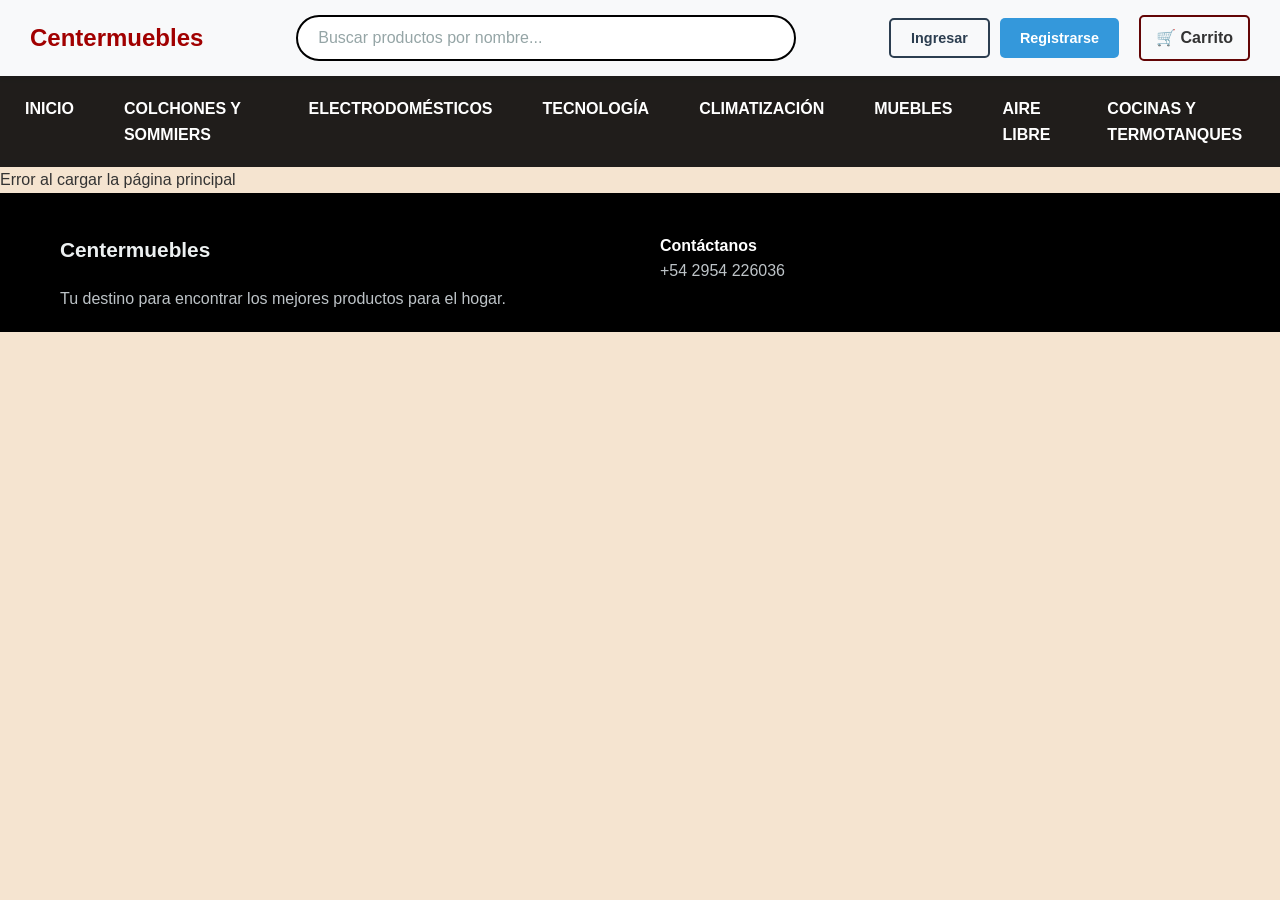
<file: centermuebles_tesis/wwwroot/index.html>
﻿<!DOCTYPE html>
<html lang="es">
<head>
    <meta charset="UTF-8">
    <meta name="viewport" content="width=device-width, initial-scale=1.0">
    <title>Centermuebles Tienda Online</title>
    <link rel="stylesheet" href="css/estilos.css">
    <style>
        /* ESTILOS PARA MODALES MÁS COMPACTOS */
        .modal-content {
            max-height: 85vh;
            overflow-y: auto;
            max-width: 500px;
            margin: 20px auto;
            padding: 20px;
        }

            .modal-content h2 {
                margin-bottom: 20px;
                font-size: 1.5em;
                text-align: center;
            }

        .form-group {
            margin-bottom: 15px;
        }

            .form-group label {
                display: block;
                margin-bottom: 5px;
                font-weight: 600;
                font-size: 0.9em;
            }

            .form-group input {
                width: 100%;
                padding: 10px;
                border: 1px solid #ddd;
                border-radius: 4px;
                font-size: 0.9em;
                box-sizing: border-box;
            }

        .auth-links {
            margin-top: 15px;
            text-align: center;
            font-size: 0.9em;
        }

        .btn-primary {
            width: 100%;
            padding: 12px;
            margin-top: 10px;
            font-size: 1em;
        }

        .required-field::after {
            content: " *";
            color: #e74c3c;
        }

        .error-message {
            color: #e74c3c;
            font-size: 0.8em;
            margin-top: 3px;
            display: none;
        }

            .error-message.show {
                display: block;
            }

        .input-error {
            border-color: #e74c3c !important;
        }

        .close-modal {
            position: absolute;
            top: 10px;
            right: 15px;
            font-size: 24px;
            cursor: pointer;
        }

        /* Estilos existentes que se mantienen */
        .search-suggestions {
            position: absolute;
            background: white;
            width: 100%;
            border: 1px solid #ccc;
            border-top: none;
            max-height: 250px;
            overflow-y: auto;
            z-index: 2000;
        }

        .search-suggestion-item {
            padding: 10px;
            cursor: pointer;
            border-bottom: 1px solid #eee;
        }

            .search-suggestion-item:hover {
                background: #f2f2f2;
            }

        .no-image {
            width: 100%;
            height: 200px;
            background-color: #f5f5f5;
            display: flex;
            align-items: center;
            justify-content: center;
            color: #999;
            font-weight: bold;
            border: 1px dashed #ddd;
            border-radius: 4px;
        }

        .product-image {
            position: relative;
            min-height: 200px;
            display: flex;
            align-items: center;
            justify-content: center;
        }

            .product-image img {
                max-width: 100%;
                max-height: 200px;
                object-fit: contain;
            }

        .producto-destacado-badge {
            background: #f1c40f;
            color: #2c3e50;
            padding: 4px 8px;
            border-radius: 12px;
            font-size: 0.8em;
            font-weight: bold;
            position: absolute;
            top: 10px;
            right: 10px;
            z-index: 10;
        }

        .empty-state {
            text-align: center;
            padding: 40px 20px;
            color: #666;
            font-size: 1.1em;
            grid-column: 1 / -1;
        }

            .empty-state h3 {
                color: #333;
                margin-bottom: 10px;
            }

        .pagination {
            display: flex;
            justify-content: center;
            align-items: center;
            margin: 30px 0;
            gap: 8px;
        }

            .pagination button {
                padding: 10px 16px;
                border: 2px solid #2c3e50;
                background-color: white;
                color: #2c3e50;
                cursor: pointer;
                border-radius: 6px;
                font-weight: 600;
                transition: all 0.3s ease;
            }

                .pagination button:hover:not(:disabled) {
                    background-color: #2c3e50;
                    color: white;
                    transform: translateY(-2px);
                }

                .pagination button.active {
                    background-color: #2c3e50;
                    color: white;
                    border-color: #2c3e50;
                }

                .pagination button:disabled {
                    background-color: #f8f9fa;
                    color: #6c757d;
                    border-color: #dee2e6;
                    cursor: not-allowed;
                    transform: none;
                }

                .pagination button:focus {
                    outline: none;
                    box-shadow: 0 0 0 3px rgba(44, 62, 80, 0.2);
                }

        .user-menu-item {
            padding: 8px 14px;
            background: #a10000;
            color: white;
            border: none;
            border-radius: 6px;
            font-weight: 600;
            cursor: pointer;
            transition: 0.3s;
        }

            .user-menu-item:hover {
                background: #c0392b;
                transform: translateY(-2px);
            }

        .loading-spinner {
            display: inline-block;
            width: 16px;
            height: 16px;
            border: 2px solid #ffffff;
            border-radius: 50%;
            border-top-color: transparent;
            animation: spin 1s ease-in-out infinite;
            margin-right: 8px;
        }

        @keyframes spin {
            to {
                transform: rotate(360deg);
            }
        }

        .btn-loading {
            opacity: 0.7;
            cursor: not-allowed;
        }

        .mensaje {
            padding: 10px;
            margin: 10px 0;
            border-radius: 4px;
            display: none;
        }

            .mensaje.success {
                background-color: #d4edda;
                color: #155724;
                border: 1px solid #c3e6cb;
            }

            .mensaje.error {
                background-color: #f8d7da;
                color: #721c24;
                border: 1px solid #f5c6cb;
            }
    </style>
</head>
<body>
    <!-- Barra de navegación superior CON BUSCADOR -->
    <div class="top-nav">
        <div class="logo" onclick="cargarPaginaPrincipal()" style="cursor: pointer;">Centermuebles</div>

        <!-- BUSCADOR IMPLEMENTADO -->
        <div class="search-bar">
            <input type="text" id="search-input" placeholder="Buscar productos por nombre..." maxlength="100">
            <div class="search-suggestions" id="search-suggestions"></div>
        </div>

        <div class="user-actions" id="user-actions">
            <div class="auth-buttons">
                <button class="auth-btn secondary" onclick="mostrarLogin()">Ingresar</button>
                <button class="auth-btn primary" onclick="mostrarRegistro()">Registrarse</button>
            </div>
            <a href="carrito.html" class="cart-link">
                🛒 Carrito
                <span class="cart-count" id="cart-count" style="display: none;">0</span>
            </a>
        </div>
    </div>

    <!-- Menú de categorías COMPLETO CON SUBMENÚS -->
    <nav class="categories-menu">
        <ul class="categories-nav">
            <li><a href="#" onclick="cargarPaginaPrincipal()">INICIO</a></li>

            <li>
                <a href="#" onclick="cargarCategoria('colchonesysommiers')">COLCHONES Y SOMMIERS</a>
                <ul class="sub-menu">
                    <li><a href="#" onclick="cargarSubcategoria('colchonesysommiers', '1-plaza')">Colchones 1 plaza</a></li>
                    <li><a href="#" onclick="cargarSubcategoria('colchonesysommiers', '2-plazas')">Colchones 2 plazas</a></li>
                    <li><a href="#" onclick="cargarSubcategoria('colchonesysommiers', 'sommier')">Sommier</a></li>
                </ul>
            </li>

            <li>
                <a href="#" onclick="cargarCategoria('electrodomesticos')">ELECTRODOMÉSTICOS</a>
                <ul class="sub-menu">
                    <li><a href="#" onclick="cargarSubcategoria('electrodomesticos', 'heladeras')">Heladeras / Freezer</a></li>
                    <li><a href="#" onclick="cargarSubcategoria('electrodomesticos', 'lavarropas')">Lavarropas</a></li>
                    <li><a href="#" onclick="cargarSubcategoria('electrodomesticos', 'pequenos')">Pequeños y cuidado personal</a></li>
                </ul>
            </li>

            <li>
                <a href="#" onclick="cargarCategoria('tecnologia')">TECNOLOGÍA</a>
                <ul class="sub-menu">
                    <li><a href="#" onclick="cargarSubcategoria('tecnologia', 'celulares')">Celulares</a></li>
                    <li><a href="#" onclick="cargarSubcategoria('tecnologia', 'audio')">Audio</a></li>
                    <li><a href="#" onclick="cargarSubcategoria('tecnologia', 'tv')">TV</a></li>
                </ul>
            </li>

            <li>
                <a href="#" onclick="cargarCategoria('climatizacion')">CLIMATIZACIÓN</a>
                <ul class="sub-menu">
                    <li><a href="#" onclick="cargarSubcategoria('climatizacion', 'aires')">Aires acondicionados</a></li>
                    <li><a href="#" onclick="cargarSubcategoria('climatizacion', 'estufas')">Estufas</a></li>
                    <li><a href="#" onclick="cargarSubcategoria('climatizacion', 'ventiladores')">Ventiladores</a></li>
                </ul>
            </li>

            <li>
                <a href="#" onclick="cargarCategoria('muebles')">MUEBLES</a>
                <ul class="sub-menu">
                    <li><a href="#" onclick="cargarSubcategoria('muebles', 'alacenas')">Alacenas y bajomesadas de cocina</a></li>
                    <li><a href="#" onclick="cargarSubcategoria('muebles', 'cajoneras')">Cajoneras</a></li>
                    <li><a href="#" onclick="cargarSubcategoria('muebles', 'aparadores')">Aparadores</a></li>
                    <li><a href="#" onclick="cargarSubcategoria('muebles', 'bibliotecas')">Bibliotecas</a></li>
                    <li><a href="#" onclick="cargarSubcategoria('muebles', 'camas-1-plaza')">Camas de 1 plaza</a></li>
                    <li><a href="#" onclick="cargarSubcategoria('muebles', 'camas-2-plazas')">Camas de 2 plazas</a></li>
                    <li><a href="#" onclick="cargarSubcategoria('muebles', 'comodas')">Cómodas</a></li>
                    <li><a href="#" onclick="cargarSubcategoria('muebles', 'cunas')">Cunas</a></li>
                    <li><a href="#" onclick="cargarSubcategoria('muebles', 'despenseros')">Despenseros y Organizadores</a></li>
                    <li><a href="#" onclick="cargarSubcategoria('muebles', 'escritorios')">Escritorios</a></li>
                    <li><a href="#" onclick="cargarSubcategoria('muebles', 'mesas-ratonas')">Mesas ratonas</a></li>
                    <li><a href="#" onclick="cargarSubcategoria('muebles', 'mesas-luz')">Mesas de luz</a></li>
                    <li><a href="#" onclick="cargarSubcategoria('muebles', 'muebles-tv')">Muebles para TV</a></li>
                    <li><a href="#" onclick="cargarSubcategoria('muebles', 'placares-corredizas')">Placares Puertas Corredizas</a></li>
                    <li><a href="#" onclick="cargarSubcategoria('muebles', 'placares-abrir')">Placares Puertas de Abrir</a></li>
                    <li><a href="#" onclick="cargarSubcategoria('muebles', 'zapateros')">Zapateros</a></li>
                    <li><a href="#" onclick="cargarSubcategoria('muebles', 'vajilleros')">Vajilleros</a></li>
                    <li><a href="#" onclick="cargarSubcategoria('muebles', 'muebles-bano')">Muebles de baño</a></li>
                    <li><a href="#" onclick="cargarSubcategoria('muebles', 'muebles-cocina')">Muebles de cocina</a></li>
                </ul>
            </li>

            <li>
                <a href="#" onclick="cargarCategoria('airelibre')">AIRE LIBRE</a>
                <ul class="sub-menu">
                    <li><a href="#" onclick="cargarSubcategoria('airelibre', 'jardin')">Juego de jardín</a></li>
                    <li><a href="#" onclick="cargarSubcategoria('airelibre', 'parrillas')">Parrillas</a></li>
                    <li><a href="#" onclick="cargarSubcategoria('airelibre', 'sombrillas')">Sombrillas / Gazebos</a></li>
                </ul>
            </li>

            <li>
                <a href="#" onclick="cargarCategoria('cocinasytermotanques')">COCINAS Y TERMOTANQUES</a>
                <ul class="sub-menu">
                    <li><a href="#" onclick="cargarSubcategoria('cocinasytermotanques', 'cocinas-gas')">Cocinas a gas</a></li>
                    <li><a href="#" onclick="cargarSubcategoria('cocinasytermotanques', 'cocinas-electricas')">Cocinas eléctricas</a></li>
                    <li><a href="#" onclick="cargarSubcategoria('cocinasytermotanques', 'termotanques')">Termotanques</a></li>
                </ul>
            </li>
        </ul>
    </nav>

    <!-- CONTENIDO DINÁMICO -->
    <main id="contenido-dinamico">
        <div class="loading">Cargando contenido inicial...</div>
    </main>

    <!-- MODAL LOGIN COMPACTO -->
    <div id="modal-login" class="modal">
        <div class="modal-content">
            <span class="close-modal" onclick="cerrarModal('modal-login')">&times;</span>
            <h2>Iniciar Sesión</h2>
            <form id="login-form">
                <div class="form-group">
                    <label for="login-email" class="required-field">Email o Usuario:</label>
                    <input type="text" id="login-email" required placeholder="tu@email.com o usuario" maxlength="100">
                    <div class="error-message" id="error-login-email"></div>
                </div>
                <div class="form-group">
                    <label for="login-password" class="required-field">Contraseña:</label>
                    <input type="password" id="login-password" required placeholder="Tu contraseña" maxlength="50">
                    <div class="error-message" id="error-login-password"></div>
                </div>
                <button type="submit" class="btn-primary">Ingresar</button>
            </form>
            <div class="auth-links">
                <p>¿No tienes cuenta? <a href="#" onclick="mostrarRegistro()">Regístrate aquí</a></p>
            </div>
            <div id="mensaje-login" class="mensaje"></div>
        </div>
    </div>

    <!-- MODAL REGISTRO COMPACTO -->
    <div id="modal-register" class="modal">
        <div class="modal-content">
            <span class="close-modal" onclick="cerrarModal('modal-register')">&times;</span>
            <h2>Crear Cuenta</h2>
            <form id="register-form">
                <div class="form-group">
                    <label for="reg-nombreUsuario" class="required-field">Usuario:</label>
                    <input type="text" id="reg-nombreUsuario" required placeholder="Tu nombre de usuario" maxlength="20">
                    <div class="error-message" id="error-reg-nombreUsuario"></div>
                </div>
                <div class="form-group">
                    <label for="reg-email" class="required-field">Email:</label>
                    <input type="email" id="reg-email" required placeholder="tu@email.com" maxlength="100">
                    <div class="error-message" id="error-reg-email"></div>
                </div>
                <div class="form-group">
                    <label for="reg-password" class="required-field">Contraseña:</label>
                    <input type="password" id="reg-password" required placeholder="Mínimo 6 caracteres" maxlength="50">
                    <div class="error-message" id="error-reg-password"></div>
                </div>
                <div class="form-group">
                    <label for="reg-nombreCompleto" class="required-field">Nombre Completo:</label>
                    <input type="text" id="reg-nombreCompleto" required placeholder="Tu nombre completo" maxlength="100">
                    <div class="error-message" id="error-reg-nombreCompleto"></div>
                </div>
                <div class="form-group">
                    <label for="reg-telefono" class="required-field">Teléfono:</label>
                    <input type="tel" id="reg-telefono" required placeholder="2954123456 (10 dígitos)" maxlength="15">
                    <div class="error-message" id="error-reg-telefono"></div>
                </div>
                <div class="form-group">
                    <label for="reg-direccion" class="required-field">Dirección:</label>
                    <input type="text" id="reg-direccion" required placeholder="Calle Principal 123" maxlength="200">
                    <div class="error-message" id="error-reg-direccion"></div>
                </div>
                <div class="form-group">
                    <label for="reg-codigoPostal" class="required-field">Código Postal:</label>
                    <input type="text" id="reg-codigoPostal" required placeholder="6300 (4 dígitos)" maxlength="10">
                    <div class="error-message" id="error-reg-codigoPostal"></div>
                </div>
                <button type="submit" class="btn-primary">Registrarse</button>
            </form>
            <div class="auth-links">
                <p>¿Ya tienes cuenta? <a href="#" onclick="mostrarLogin()">Inicia sesión aquí</a></p>
            </div>
            <div id="mensaje-register" class="mensaje"></div>
        </div>
    </div>

    <!-- Footer -->
    <footer>
        <div class="footer-content">
            <div class="footer-section">
                <h3>Centermuebles</h3>
                <p>Tu destino para encontrar los mejores productos para el hogar.</p>
            </div>

            <div class="footer-section">
                <h4>Contáctanos</h4>
                <ul class="footer-menu">
                    <li class="footer-menu-item">
                        <a href="https://wa.me/542954226036" class="contact-link" target="_blank">
                            <i class="whatsapp-icon"></i>
                            +54 2954 226036
                        </a>
                    </li>
                </ul>
            </div>
        </div>
    </footer>

    <!-- SCRIPT COMPLETAMENTE CORREGIDO -->
    <!-- Al final del body -->
    <script src="js/config.js"></script>
    <script src="js/utils.js"></script>
    <script src="js/validation.js"></script>
    <script src="js/modal.js"></script>
    <script src="js/auth.js"></script>
    <script src="js/login.js"></script>  <!-- ¡NUEVO ARCHIVO! -->
    <script src="js/cart.js"></script>
    <script src="js/products.js"></script>
    <script src="js/search.js"></script>
    <script src="js/main.js"></script>
    <script src="js/index.js"></script>

    <script>
        // CONSTANTES PARA LÍMITES DE CARACTERES
        const LIMITES = {
            NOMBRE_USUARIO: {
                MIN: 3,
                MAX: 20
            },
            EMAIL: {
                MAX: 100
            },
            PASSWORD: {
                MIN: 6,
                MAX: 50
            },
            NOMBRE_COMPLETO: {
                MIN: 2,
                MAX: 100
            },
            TELEFONO: {
                MIN: 7,
                MAX: 15
            },
            DIRECCION: {
                MIN: 5,
                MAX: 200
            },
            CODIGO_POSTAL: {
                MIN: 4,
                MAX: 10
            }
        };

        // VALIDACIONES DE FORMULARIOS DE LOGIN
        function validarFormularioLogin() {
            let valido = true;
            const emailInput = document.getElementById('login-email');
            const passwordInput = document.getElementById('login-password');

            if (!emailInput || !passwordInput) {
                console.error('Elementos del formulario de login no encontrados');
                return false;
            }

            const email = emailInput.value.trim();
            const password = passwordInput.value;

            limpiarMensajesError();

            if (!email) {
                mostrarError('login-email', 'El email o usuario es requerido');
                valido = false;
            } else if (email.length > LIMITES.EMAIL.MAX) {
                mostrarError('login-email', `El email no puede tener más de ${LIMITES.EMAIL.MAX} caracteres`);
                valido = false;
            }

            if (!password) {
                mostrarError('login-password', 'La contraseña es requerida');
                valido = false;
            } else if (password.length > LIMITES.PASSWORD.MAX) {
                mostrarError('login-password', `La contraseña no puede tener más de ${LIMITES.PASSWORD.MAX} caracteres`);
                valido = false;
            }

            return valido;
        }

        function validarFormularioRegistro() {
            let valido = true;

            const modalRegister = document.getElementById('modal-register');
            if (!modalRegister) {
                mostrarMensajeModal('register', 'Error: Formulario no disponible', 'error');
                return false;
            }

            const nombreUsuarioInput = modalRegister.querySelector('#reg-nombreUsuario');
            const emailInput = modalRegister.querySelector('#reg-email');
            const passwordInput = modalRegister.querySelector('#reg-password');
            const nombreCompletoInput = modalRegister.querySelector('#reg-nombreCompleto');
            const telefonoInput = modalRegister.querySelector('#reg-telefono');
            const direccionInput = modalRegister.querySelector('#reg-direccion');
            const codigoPostalInput = modalRegister.querySelector('#reg-codigoPostal');

            if (!nombreUsuarioInput || !emailInput || !passwordInput || !nombreCompletoInput || !telefonoInput || !direccionInput || !codigoPostalInput) {
                console.error('Elementos del formulario de registro no encontrados');
                mostrarMensajeModal('register', 'Error: Formulario incompleto', 'error');
                return false;
            }

            const nombreUsuario = nombreUsuarioInput.value.trim();
            const email = emailInput.value.trim();
            const password = passwordInput.value;
            const nombreCompleto = nombreCompletoInput.value.trim();
            const telefono = telefonoInput.value.trim();
            const direccion = direccionInput.value.trim();
            const codigoPostal = codigoPostalInput.value.trim();

            limpiarMensajesError();

            // Validación nombre de usuario
            if (!nombreUsuario) {
                mostrarError('reg-nombreUsuario', 'El nombre de usuario es requerido');
                valido = false;
            } else if (nombreUsuario.length < LIMITES.NOMBRE_USUARIO.MIN) {
                mostrarError('reg-nombreUsuario', `El nombre de usuario debe tener al menos ${LIMITES.NOMBRE_USUARIO.MIN} caracteres`);
                valido = false;
            } else if (nombreUsuario.length > LIMITES.NOMBRE_USUARIO.MAX) {
                mostrarError('reg-nombreUsuario', `El nombre de usuario no puede tener más de ${LIMITES.NOMBRE_USUARIO.MAX} caracteres`);
                valido = false;
            }

            // Validación email
            if (!email) {
                mostrarError('reg-email', 'El email es requerido');
                valido = false;
            } else if (email.length > LIMITES.EMAIL.MAX) {
                mostrarError('reg-email', `El email no puede tener más de ${LIMITES.EMAIL.MAX} caracteres`);
                valido = false;
            } else if (!validarEmail(email)) {
                mostrarError('reg-email', 'El formato del email no es válido');
                valido = false;
            }

            // Validación contraseña
            if (!password) {
                mostrarError('reg-password', 'La contraseña es requerida');
                valido = false;
            } else if (password.length < LIMITES.PASSWORD.MIN) {
                mostrarError('reg-password', `La contraseña debe tener al menos ${LIMITES.PASSWORD.MIN} caracteres`);
                valido = false;
            } else if (password.length > LIMITES.PASSWORD.MAX) {
                mostrarError('reg-password', `La contraseña no puede tener más de ${LIMITES.PASSWORD.MAX} caracteres`);
                valido = false;
            }

            // Validación nombre completo
            const nombreCompletoError = validarNombreCompleto(nombreCompleto);
            if (nombreCompletoError) {
                mostrarError('reg-nombreCompleto', nombreCompletoError);
                valido = false;
            }

            // Validación teléfono
            const telefonoError = validarTelefono(telefono);
            if (telefonoError) {
                mostrarError('reg-telefono', telefonoError);
                valido = false;
            }

            // Validación dirección
            const direccionError = validarDireccion(direccion);
            if (direccionError) {
                mostrarError('reg-direccion', direccionError);
                valido = false;
            }

            // Validación código postal
            const codigoPostalError = validarCodigoPostal(codigoPostal);
            if (codigoPostalError) {
                mostrarError('reg-codigoPostal', codigoPostalError);
                valido = false;
            }

            return valido;
        }

        // FUNCIONES DE VALIDACIÓN ACTUALIZADAS
        function validarEmail(email) {
            const emailRegex = /^[^\s@]+@[^\s@]+\.[^\s@]+$/;
            return emailRegex.test(email) && email.length <= LIMITES.EMAIL.MAX;
        }

        function validarPassword(password) {
            return password.length >= LIMITES.PASSWORD.MIN && password.length <= LIMITES.PASSWORD.MAX;
        }

        function validarNombreCompleto(nombreCompleto) {
            if (!nombreCompleto) {
                return 'El nombre completo es requerido';
            }
            if (nombreCompleto.length < LIMITES.NOMBRE_COMPLETO.MIN) {
                return `El nombre completo debe tener al menos ${LIMITES.NOMBRE_COMPLETO.MIN} caracteres`;
            }
            if (nombreCompleto.length > LIMITES.NOMBRE_COMPLETO.MAX) {
                return `El nombre completo no puede tener más de ${LIMITES.NOMBRE_COMPLETO.MAX} caracteres`;
            }
            return null;
        }

        function validarTelefono(telefono) {
            if (!telefono) {
                return 'El teléfono es requerido';
            }
            if (telefono.length < LIMITES.TELEFONO.MIN) {
                return `El teléfono debe tener al menos ${LIMITES.TELEFONO.MIN} caracteres`;
            }
            if (telefono.length > LIMITES.TELEFONO.MAX) {
                return `El teléfono no puede tener más de ${LIMITES.TELEFONO.MAX} caracteres`;
            }
            const telefonoRegex = /^[0-9+\-\s()]+$/;
            if (!telefonoRegex.test(telefono)) {
                return 'El formato del teléfono no es válido';
            }
            return null;
        }

        function validarDireccion(direccion) {
            if (!direccion) {
                return 'La dirección es requerida';
            }
            if (direccion.length < LIMITES.DIRECCION.MIN) {
                return `La dirección debe tener al menos ${LIMITES.DIRECCION.MIN} caracteres`;
            }
            if (direccion.length > LIMITES.DIRECCION.MAX) {
                return `La dirección no puede tener más de ${LIMITES.DIRECCION.MAX} caracteres`;
            }
            return null;
        }

        function validarCodigoPostal(codigoPostal) {
            if (!codigoPostal) {
                return 'El código postal es requerido';
            }
            if (codigoPostal.length < LIMITES.CODIGO_POSTAL.MIN) {
                return `El código postal debe tener al menos ${LIMITES.CODIGO_POSTAL.MIN} caracteres`;
            }
            if (codigoPostal.length > LIMITES.CODIGO_POSTAL.MAX) {
                return `El código postal no puede tener más de ${LIMITES.CODIGO_POSTAL.MAX} caracteres`;
            }
            const codigoPostalRegex = /^[0-9a-zA-Z\-\s]+$/;
            if (!codigoPostalRegex.test(codigoPostal)) {
                return 'El formato del código postal no es válido';
            }
            return null;
        }

        // LOGIN Y REGISTRO
        async function register(userData) {
            try {
                console.log('📝 Enviando datos de registro:', {
                    ...userData,
                    contraseña: '***'
                });

                const response = await fetch(`${API_USUARIO}/registro`, {
                    method: 'POST',
                    headers: {
                        'Content-Type': 'application/json',
                    },
                    body: JSON.stringify({
                        NombreUsuario: userData.nombreUsuario,
                        Email: userData.email,
                        Contraseña: userData.contraseña,
                        NombreCompleto: userData.nombreCompleto,
                        Telefono: userData.telefono,
                        Direccion: userData.direccion,
                        CodigoPostal: userData.codigoPostal
                    })
                });

                const data = await response.json();
                console.log('📨 Respuesta del registro:', data);

                if (response.ok) {
                    return { success: true, data: data };
                } else {
                    return { success: false, message: data.mensaje || 'Error en el registro' };
                }
            } catch (error) {
                console.error('❌ Error en registro:', error);
                return { success: false, message: 'Error de conexión con el servidor' };
            }
        }

        async function login(event) {
            if (event) event.preventDefault();

            console.log('🔄 Iniciando proceso de login...');

            if (!validarFormularioLogin()) {
                console.log('❌ Validación de formulario falló');
                return;
            }

            const emailInput = document.getElementById('login-email');
            const passwordInput = document.getElementById('login-password');

            if (!emailInput || !passwordInput) {
                mostrarMensajeModal('login', 'Error: Campos no encontrados', 'error');
                return;
            }

            const credencial = emailInput.value.trim();
            const password = passwordInput.value;

            // Validar límites antes de enviar
            if (credencial.length > LIMITES.EMAIL.MAX) {
                mostrarMensajeModal('login', `El email no puede tener más de ${LIMITES.EMAIL.MAX} caracteres`, 'error');
                return;
            }

            if (password.length > LIMITES.PASSWORD.MAX) {
                mostrarMensajeModal('login', `La contraseña no puede tener más de ${LIMITES.PASSWORD.MAX} caracteres`, 'error');
                return;
            }

            const formData = {
                Email: credencial,
                Contraseña: password
            };

            try {
                const boton = document.querySelector('#login-form button[type="submit"]');
                if (boton) {
                    boton.innerHTML = '<span class="loading-spinner"></span> Procesando...';
                    boton.disabled = true;
                    boton.classList.add('btn-loading');
                }

                const response = await fetch(`${API_USUARIO}/login`, {
                    method: 'POST',
                    headers: {
                        'Content-Type': 'application/json',
                    },
                    body: JSON.stringify(formData)
                });

                const data = await response.json();

                if (response.ok && data.token) {
                    localStorage.setItem('token', data.token);
                    localStorage.setItem('usuario', JSON.stringify(data.usuario));

                    const esAdmin = esUsuarioAdministrador(data.usuario);
                    const mensaje = esAdmin
                        ? '¡Login exitoso! Bienvenido Administrador'
                        : '¡Login exitoso! Bienvenido/a';

                    mostrarMensajeModal('login', mensaje, 'success');
                    actualizarInterfazUsuario();

                    setTimeout(() => {
                        cerrarModal('modal-login');
                        window.location.reload();
                    }, 1500);
                } else {
                    const mensajeError = data.mensaje || 'Error en el login';
                    mostrarMensajeModal('login', mensajeError, 'error');
                }
            } catch (error) {
                console.error('❌ Error en login:', error);
                mostrarMensajeModal('login', 'Error de conexión con el servidor', 'error');
            } finally {
                const boton = document.querySelector('#login-form button[type="submit"]');
                if (boton) {
                    boton.innerHTML = 'Ingresar';
                    boton.disabled = false;
                    boton.classList.remove('btn-loading');
                }
            }
        }

        async function registrar(event) {
            if (event) event.preventDefault();

            console.log('🔄 Iniciando proceso de registro...');

            if (!validarFormularioRegistro()) {
                console.log('❌ Validación de formulario de registro falló');
                return;
            }

            const modalRegister = document.getElementById('modal-register');
            if (!modalRegister) {
                mostrarMensajeModal('register', 'Error: Formulario no disponible', 'error');
                return;
            }

            const nombreUsuarioInput = document.getElementById('reg-nombreUsuario');
            const emailInput = document.getElementById('reg-email');
            const passwordInput = document.getElementById('reg-password');
            const nombreCompletoInput = document.getElementById('reg-nombreCompleto');
            const telefonoInput = document.getElementById('reg-telefono');
            const direccionInput = document.getElementById('reg-direccion');
            const codigoPostalInput = document.getElementById('reg-codigoPostal');

            if (!nombreUsuarioInput || !emailInput || !passwordInput || !nombreCompletoInput) {
                mostrarMensajeModal('register', 'Error: Campos del formulario no encontrados', 'error');
                return;
            }

            const nombreUsuario = nombreUsuarioInput.value.trim();
            const email = emailInput.value.trim();
            const password = passwordInput.value;
            const nombreCompleto = nombreCompletoInput.value.trim();
            const telefono = telefonoInput ? telefonoInput.value.trim() : '';
            const direccion = direccionInput ? direccionInput.value.trim() : '';
            const codigoPostal = codigoPostalInput ? codigoPostalInput.value.trim() : '';

            // Validaciones adicionales de límites antes de enviar
            if (nombreUsuario.length > LIMITES.NOMBRE_USUARIO.MAX) {
                mostrarMensajeModal('register', `El nombre de usuario no puede tener más de ${LIMITES.NOMBRE_USUARIO.MAX} caracteres`, 'error');
                return;
            }

            if (email.length > LIMITES.EMAIL.MAX) {
                mostrarMensajeModal('register', `El email no puede tener más de ${LIMITES.EMAIL.MAX} caracteres`, 'error');
                return;
            }

            if (password.length > LIMITES.PASSWORD.MAX) {
                mostrarMensajeModal('register', `La contraseña no puede tener más de ${LIMITES.PASSWORD.MAX} caracteres`, 'error');
                return;
            }

            if (nombreCompleto.length > LIMITES.NOMBRE_COMPLETO.MAX) {
                mostrarMensajeModal('register', `El nombre completo no puede tener más de ${LIMITES.NOMBRE_COMPLETO.MAX} caracteres`, 'error');
                return;
            }

            if (telefono.length > LIMITES.TELEFONO.MAX) {
                mostrarMensajeModal('register', `El teléfono no puede tener más de ${LIMITES.TELEFONO.MAX} caracteres`, 'error');
                return;
            }

            if (direccion.length > LIMITES.DIRECCION.MAX) {
                mostrarMensajeModal('register', `La dirección no puede tener más de ${LIMITES.DIRECCION.MAX} caracteres`, 'error');
                return;
            }

            if (codigoPostal.length > LIMITES.CODIGO_POSTAL.MAX) {
                mostrarMensajeModal('register', `El código postal no puede tener más de ${LIMITES.CODIGO_POSTAL.MAX} caracteres`, 'error');
                return;
            }

            const formData = {
                nombreUsuario: nombreUsuario,
                email: email,
                contraseña: password,
                nombreCompleto: nombreCompleto,
                telefono: telefono,
                direccion: direccion,
                codigoPostal: codigoPostal
            };

            try {
                const boton = document.querySelector('#register-form button[type="submit"]');
                if (boton) {
                    boton.innerHTML = '<span class="loading-spinner"></span> Procesando...';
                    boton.disabled = true;
                    boton.classList.add('btn-loading');
                }

                const result = await register(formData);

                if (result.success) {
                    mostrarMensajeModal('register', '¡Registro exitoso! Redirigiendo al login...', 'success');

                    setTimeout(() => {
                        cerrarModal('modal-register');
                        mostrarLogin();
                    }, 2000);
                } else {
                    mostrarMensajeModal('register', result.message, 'error');
                }
            } catch (error) {
                console.error('❌ Error en registro:', error);
                mostrarMensajeModal('register', 'Error de conexión con el servidor', 'error');
            } finally {
                const boton = document.querySelector('#register-form button[type="submit"]');
                if (boton) {
                    boton.innerHTML = 'Registrarse';
                    boton.disabled = false;
                    boton.classList.remove('btn-loading');
                }
            }
        }

        // Asignar eventos a los formularios
        document.addEventListener('DOMContentLoaded', function () {
            const loginForm = document.getElementById('login-form');
            const registerForm = document.getElementById('register-form');

            if (loginForm) {
                loginForm.addEventListener('submit', login);
            }

            if (registerForm) {
                registerForm.addEventListener('submit', registrar);
            }
        });
    </script>
</body>
</html>
</file>
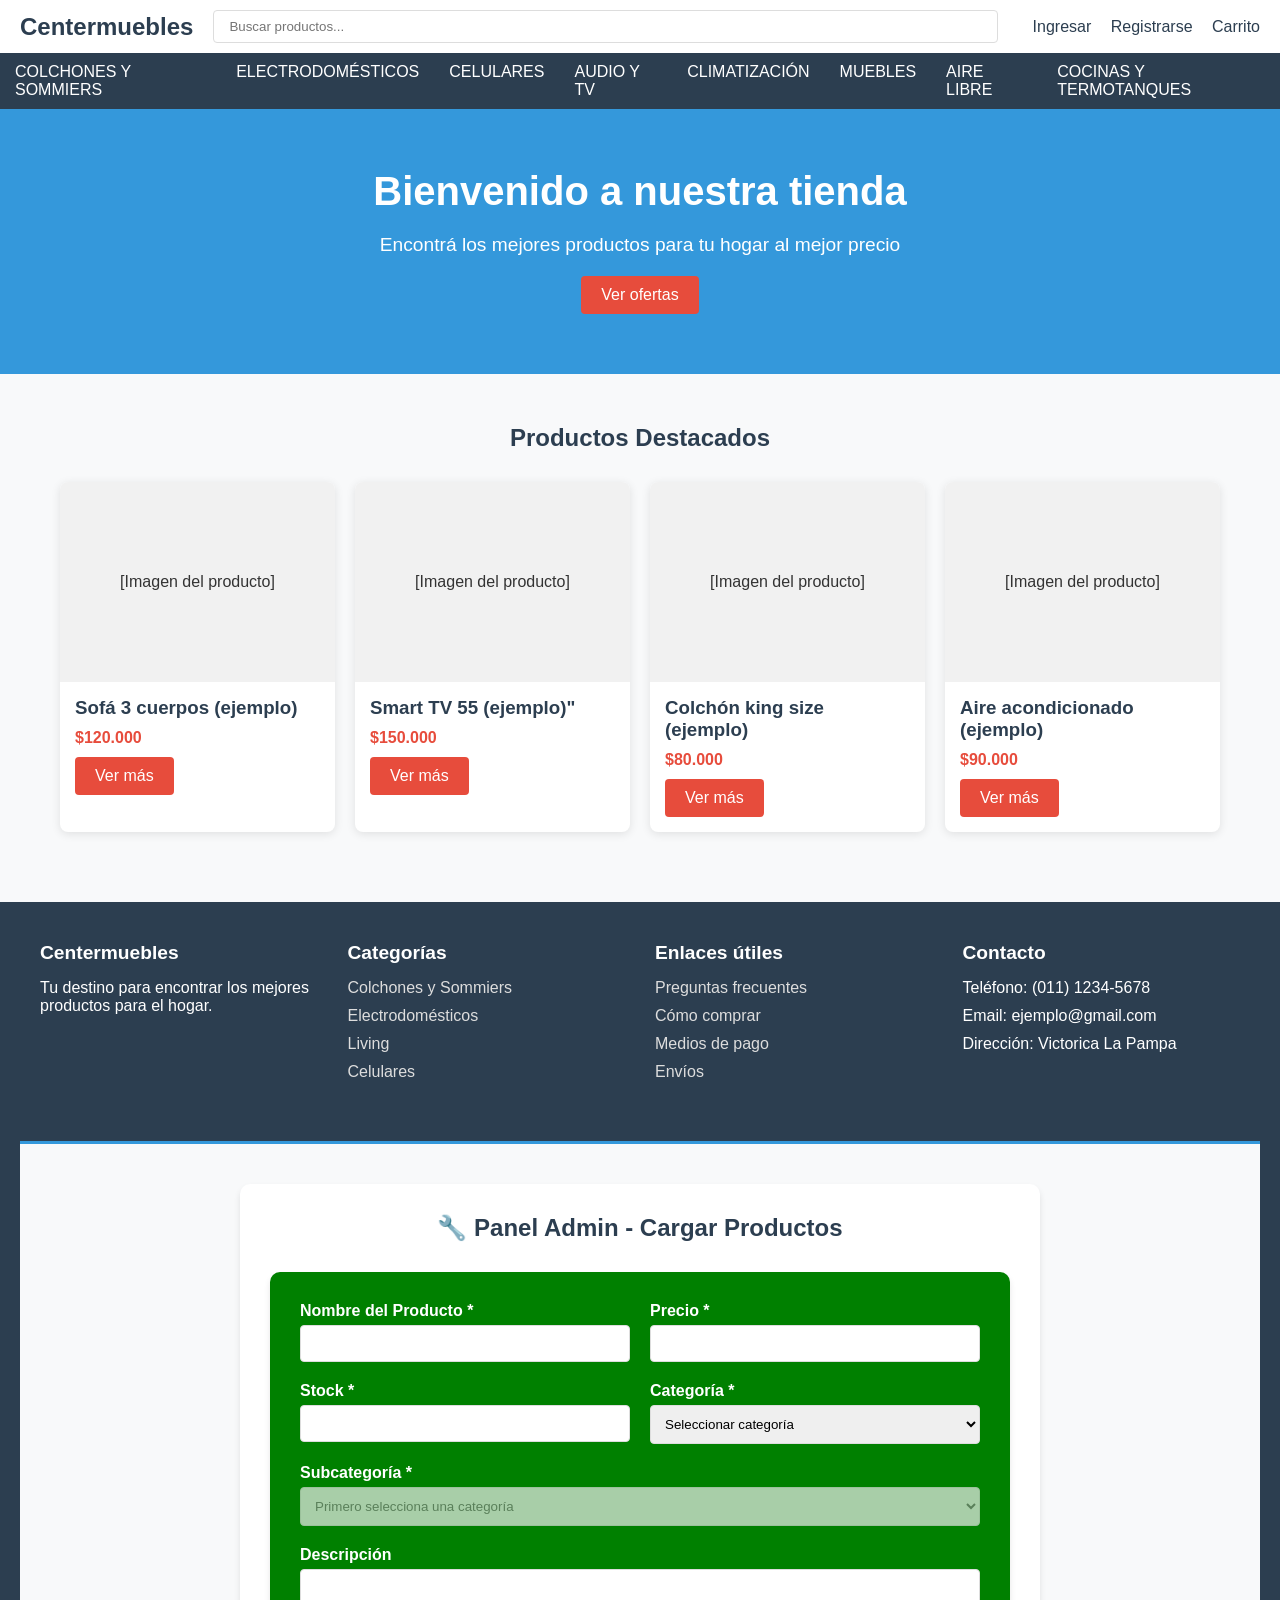
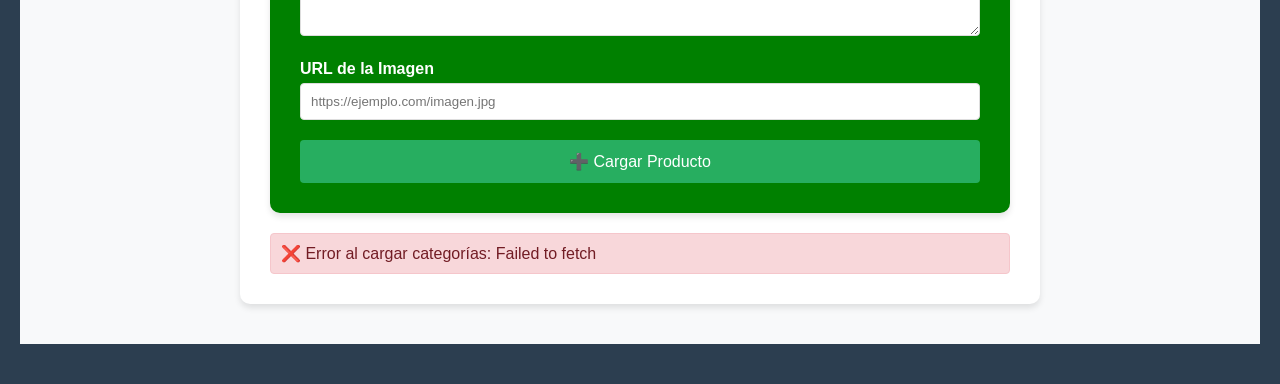
<file: centermuebles_tesis/bin/Debug/net8.0/wwwroot/index.html>
﻿<!DOCTYPE html>
<html lang="es">
<head>
    <meta charset="UTF-8">
    <meta name="viewport" content="width=device-width, initial-scale=1.0">
    <title>Centermuebles Tienda Online</title>
    <style>
        /* Estilos generales */
        * {
            margin: 0;
            padding: 0;
            box-sizing: border-box;
            font-family: 'Segoe UI', Tahoma, Geneva, Verdana, sans-serif;
        }

        body {
            background-color: #f8f9fa;
            color: #333;
        }

        /* Barra de navegación superior */
        .top-nav {
            background-color: #fff;
            padding: 10px 20px;
            box-shadow: 0 2px 5px rgba(0,0,0,0.1);
            display: flex;
            justify-content: space-between;
            align-items: center;
        }

        .logo {
            font-size: 24px;
            font-weight: bold;
            color: #2c3e50;
        }

        .search-bar {
            flex-grow: 1;
            margin: 0 20px;
        }

            .search-bar input {
                width: 100%;
                padding: 8px 15px;
                border: 1px solid #ddd;
                border-radius: 4px;
            }

        .user-actions a {
            margin-left: 15px;
            text-decoration: none;
            color: #2c3e50;
        }

        /* Menú de categorías */
        .categories-menu {
            background-color: #2c3e50;
            padding: 10px 0;
        }

        .categories-nav {
            display: flex;
            justify-content: center;
            list-style: none;
        }

            .categories-nav li {
                margin: 0 15px;
            }

            .categories-nav a {
                color: white;
                text-decoration: none;
                font-weight: 500;
                transition: color 0.3s;
            }

                .categories-nav a:hover {
                    color: #3498db;
                }

        /* Banner principal */
        .main-banner {
            background-color: #3498db;
            color: white;
            text-align: center;
            padding: 60px 20px;
            margin-bottom: 30px;
        }

            .main-banner h1 {
                font-size: 2.5rem;
                margin-bottom: 20px;
            }

            .main-banner p {
                font-size: 1.2rem;
                margin-bottom: 20px;
            }

        .btn {
            display: inline-block;
            padding: 10px 20px;
            background-color: #e74c3c;
            color: white;
            text-decoration: none;
            border-radius: 4px;
            transition: background-color 0.3s;
        }

            .btn:hover {
                background-color: #c0392b;
            }

        /* Productos destacados */
        .featured-products {
            padding: 20px;
            max-width: 1200px;
            margin: 0 auto;
        }

        .section-title {
            text-align: center;
            margin-bottom: 30px;
            color: #2c3e50;
        }

        .products-grid {
            display: grid;
            grid-template-columns: repeat(auto-fill, minmax(250px, 1fr));
            gap: 20px;
        }

        .product-card {
            background-color: white;
            border-radius: 8px;
            overflow: hidden;
            box-shadow: 0 2px 10px rgba(0,0,0,0.1);
            transition: transform 0.3s;
        }

            .product-card:hover {
                transform: translateY(-5px);
            }

        .product-image {
            height: 200px;
            background-color: #f1f1f1;
            display: flex;
            align-items: center;
            justify-content: center;
        }

        .product-info {
            padding: 15px;
        }

            .product-info h3 {
                margin-bottom: 10px;
                color: #2c3e50;
            }

        .product-price {
            font-weight: bold;
            color: #e74c3c;
            margin-bottom: 10px;
        }

        


        /* Footer */
        footer {
            background-color: #2c3e50;
            color: white;
            padding: 40px 20px;
            margin-top: 50px;
        }

        .footer-content {
            max-width: 1200px;
            margin: 0 auto;
            display: grid;
            grid-template-columns: repeat(auto-fit, minmax(200px, 1fr));
            gap: 30px;
        }

        .footer-section h3 {
            margin-bottom: 15px;
            font-size: 1.2rem;
        }

        .footer-section ul {
            list-style: none;
        }

            .footer-section ul li {
                margin-bottom: 10px;
            }

        .footer-section a {
            color: #ddd;
            text-decoration: none;
        }

            .footer-section a:hover {
                color: white;
            }

        /* Responsive */
        @media (max-width: 768px) {
            .categories-nav {
                flex-wrap: wrap;
            }

            .top-nav {
                flex-direction: column;
                align-items: stretch;
            }

            .search-bar {
                margin: 10px 0;
            }
        }

        /* Estilos para el panel admin */
        #admin-section {
            background: #f8f9fa;
            padding: 40px 20px;
            margin-top: 50px;
            border-top: 3px solid #3498db;
        }

        #form-cargar-producto {
            max-width: 800px;
            margin: 0 auto;
            background: green;
            padding: 30px;
            border-radius: 10px;
            box-shadow: 0 4px 6px rgba(0,0,0,0.1);
        }

        #mensaje-admin {
            margin-top: 20px;
            padding: 10px;
            border-radius: 4px;
            display: none;
        }

    </style>
</head>
<body>
    <!-- Barra de navegación superior -->
    <div class="top-nav">
        <div class="logo">Centermuebles</div>
        <div class="search-bar">
            <input type="text" placeholder="Buscar productos...">
        </div>
        <div class="user-actions">
            <a href="#">Ingresar</a>
            <a href="#">Registrarse</a>
            <a href="#">Carrito</a>
        </div>
    </div>

    <!-- Menú de categorías -->
    <nav class="categories-menu">
        <ul class="categories-nav">
            <li><a href="#">COLCHONES Y SOMMIERS</a></li>
            <li><a href="#">ELECTRODOMÉSTICOS</a></li>
            <li><a href="#">CELULARES</a></li>
            <li><a href="#">AUDIO Y TV</a></li>
            <li><a href="#">CLIMATIZACIÓN</a></li>
            <li><a href="#">MUEBLES</a></li>
            <li><a href="#">AIRE LIBRE</a></li>
            <li><a href="#">COCINAS Y TERMOTANQUES</a></li>
        </ul>
    </nav>

    <!-- Banner principal -->
    <section class="main-banner">
        <h1>Bienvenido a nuestra tienda</h1>
        <p>Encontrá los mejores productos para tu hogar al mejor precio</p>
        <a href="#" class="btn">Ver ofertas</a>
    </section>

    <!-- Productos destacados -->
    <section class="featured-products">
        <h2 class="section-title">Productos Destacados</h2>
        <div class="products-grid">
            <!-- Producto 1 -->
            <div class="product-card">
                <div class="product-image">
                    [Imagen del producto]
                </div>
                <div class="product-info">
                    <h3>Sofá 3 cuerpos (ejemplo)</h3>
                    <p class="product-price">$120.000</p>
                    <a href="#" class="btn">Ver más</a>
                </div>
            </div>

            <!-- Producto 2 -->
            <div class="product-card">
                <div class="product-image">
                    [Imagen del producto]
                </div>
                <div class="product-info">
                    <h3>Smart TV 55 (ejemplo)"</h3>
                    <p class="product-price">$150.000</p>
                    <a href="#" class="btn">Ver más</a>
                </div>
            </div>

            <!-- Producto 3 -->
            <div class="product-card">
                <div class="product-image">
                    [Imagen del producto]
                </div>
                <div class="product-info">
                    <h3>Colchón king size (ejemplo)</h3>
                    <p class="product-price">$80.000</p>
                    <a href="#" class="btn">Ver más</a>
                </div>
            </div>

            <!-- Producto 4 -->
            <div class="product-card">
                <div class="product-image">
                    [Imagen del producto]
                </div>
                <div class="product-info">
                    <h3>Aire acondicionado (ejemplo)</h3>
                    <p class="product-price">$90.000</p>
                    <a href="#" class="btn">Ver más</a>
                </div>
            </div>
        </div>
    </section>

 

    <!-- Footer -->
    <footer>
        <div class="footer-content">
            <div class="footer-section">
                <h3>Centermuebles</h3>
                <p>Tu destino para encontrar los mejores productos para el hogar.</p>
            </div>

            <div class="footer-section">
                <h3>Categorías</h3>
                <ul>
                    <li><a href="#">Colchones y Sommiers</a></li>
                    <li><a href="#">Electrodomésticos</a></li>
                    <li><a href="#">Living</a></li>
                    <li><a href="#">Celulares</a></li>
                </ul>
            </div>

            <div class="footer-section">
                <h3>Enlaces útiles</h3>
                <ul>
                    <li><a href="#">Preguntas frecuentes</a></li>
                    <li><a href="#">Cómo comprar</a></li>
                    <li><a href="#">Medios de pago</a></li>
                    <li><a href="#">Envíos</a></li>
                </ul>
            </div>

            <div class="footer-section">
                <h3>Contacto</h3>
                <ul>
                    <li>Teléfono: (011) 1234-5678</li>
                    <li>Email: ejemplo@gmail.com</li>
                    <li>Dirección: Victorica La Pampa</li>
                </ul>
            </div>
        </div>

        <!-- SECCIÓN ADMIN - FORMULARIO PARA CARGAR PRODUCTOS -->
        <section id="admin-section" style="background: #f8f9fa; padding: 40px 20px; margin-top: 50px; border-top: 3px solid #3498db;">
            <div style="max-width: 800px; margin: 0 auto; background: white; padding: 30px; border-radius: 10px; box-shadow: 0 4px 6px rgba(0,0,0,0.1);">
                <h2 style="text-align: center; color: #2c3e50; margin-bottom: 30px;">🔧 Panel Admin - Cargar Productos</h2>

                <form id="form-cargar-producto" onsubmit="cargarProducto(event)">
                    <div style="display: grid; grid-template-columns: 1fr 1fr; gap: 20px; margin-bottom: 20px;">
                        <div>
                            <label style="display: block; margin-bottom: 5px; font-weight: bold;">Nombre del Producto *</label>
                            <input type="text" id="nombre" required style="width: 100%; padding: 10px; border: 1px solid #ddd; border-radius: 4px;">
                        </div>

                        <div>
                            <label style="display: block; margin-bottom: 5px; font-weight: bold;">Precio *</label>
                            <input type="number" id="precio" step="0.01" required style="width: 100%; padding: 10px; border: 1px solid #ddd; border-radius: 4px;">
                        </div>
                    </div>

                    <div style="display: grid; grid-template-columns: 1fr 1fr; gap: 20px; margin-bottom: 20px;">
                        <div>
                            <label style="display: block; margin-bottom: 5px; font-weight: bold;">Stock *</label>
                            <input type="number" id="stock" required style="width: 100%; padding: 10px; border: 1px solid #ddd; border-radius: 4px;">
                        </div>

                        <div>
                            <label style="display: block; margin-bottom: 5px; font-weight: bold;">Categoría *</label>
                            <select id="categoria" required style="width: 100%; padding: 10px; border: 1px solid #ddd; border-radius: 4px;" onchange="cargarSubcategorias(this.value)">
                                <option value="">Seleccionar categoría</option>
                                <!-- Las opciones se cargarán dinámicamente -->
                            </select>
                        </div>
                    </div>

                    <div style="margin-bottom: 20px;">
                        <label style="display: block; margin-bottom: 5px; font-weight: bold;">Subcategoría *</label>
                        <select id="subcategoria" required style="width: 100%; padding: 10px; border: 1px solid #ddd; border-radius: 4px;" disabled>
                            <option value="">Primero selecciona una categoría</option>
                        </select>
                    </div>

                    <div style="margin-bottom: 20px;">
                        <label style="display: block; margin-bottom: 5px; font-weight: bold;">Descripción</label>
                        <textarea id="descripcion" rows="3" style="width: 100%; padding: 10px; border: 1px solid #ddd; border-radius: 4px;"></textarea>
                    </div>

                    <div style="margin-bottom: 20px;">
                        <label style="display: block; margin-bottom: 5px; font-weight: bold;">URL de la Imagen</label>
                        <input type="url" id="imagen" placeholder="https://ejemplo.com/imagen.jpg" style="width: 100%; padding: 10px; border: 1px solid #ddd; border-radius: 4px;">
                    </div>

                    <button type="submit" style="width: 100%; padding: 12px; background: #27ae60; color: white; border: none; border-radius: 4px; font-size: 16px; cursor: pointer;">
                        ➕ Cargar Producto
                    </button>
                </form>

                <div id="mensaje-admin" style="margin-top: 20px; padding: 10px; border-radius: 4px; display: none;"></div>
            </div>
        </section>

        <script>
            // URLs de tu API - CON MAYÚSCULAS (como están en tu DbContext)
            const API_URL = 'http://localhost:5269/api/Productos';
            const API_CATEGORIAS = 'http://localhost:5269/api/Categorias';
            const API_SUBCATEGORIAS = 'http://localhost:5269/api/Subcategorias';

            // Cargar categorías cuando la página se carga
            document.addEventListener('DOMContentLoaded', function () {
                console.log('Página cargada, iniciando carga de categorías...');
                cargarCategorias();
            });

            // Función para cargar categorías
            async function cargarCategorias() {
                try {
                    console.log('🔍 Cargando categorías desde:', API_CATEGORIAS);
                    const response = await fetch(API_CATEGORIAS);

                    if (!response.ok) {
                        throw new Error(`Error ${response.status} al cargar categorías`);
                    }

                    const categorias = await response.json();
                    console.log('✅ Categorías cargadas:', categorias);

                    const selectCategoria = document.getElementById('categoria');
                    selectCategoria.innerHTML = '<option value="">Seleccionar categoría</option>';

                    categorias.forEach(cat => {
                        const option = document.createElement('option');
                        // Probamos diferentes nombres de propiedad
                        option.value = cat.idCategoria || cat.id || cat.IdCategoria || cat.Id;
                        option.textContent = cat.nombre || cat.Nombre;
                        selectCategoria.appendChild(option);
                    });

                } catch (error) {
                    console.error('❌ Error al cargar categorías:', error);
                    mostrarMensaje('❌ Error al cargar categorías: ' + error.message, 'error');

                    // Fallback: cargar categorías hardcodeadas temporalmente
                    cargarCategoriasFallback();
                }
            }

            // Fallback temporal si la API falla
            function cargarCategoriasFallback() {
                console.log('🔄 Usando categorías fallback...');
                const categoriasFallback = [
                    { id: 1, nombre: "Hogar y Muebles" },
                    { id: 2, nombre: "Electrónicos" },
                    { id: 3, nombre: "Decoración" }
                ];

                const selectCategoria = document.getElementById('categoria');
                selectCategoria.innerHTML = '<option value="">Seleccionar categoría</option>';

                categoriasFallback.forEach(cat => {
                    const option = document.createElement('option');
                    option.value = cat.id;
                    option.textContent = cat.nombre;
                    selectCategoria.appendChild(option);
                });
            }

            // Función para cargar subcategorías
            async function cargarSubcategorias(idCategoria) {
                console.log('🔍 Cargando subcategorías para categoría:', idCategoria);
                const selectSubcategoria = document.getElementById('subcategoria');

                if (!idCategoria) {
                    selectSubcategoria.innerHTML = '<option value="">Primero selecciona una categoría</option>';
                    selectSubcategoria.disabled = true;
                    return;
                }

                try {
                    selectSubcategoria.innerHTML = '<option value="">Cargando subcategorías...</option>';
                    selectSubcategoria.disabled = true;

                    // Cargar todas las subcategorías y filtrar
                    console.log('🔍 Cargando subcategorías desde:', API_SUBCATEGORIAS);
                    const response = await fetch(API_SUBCATEGORIAS);

                    if (!response.ok) {
                        throw new Error(`Error ${response.status} al cargar subcategorías`);
                    }

                    const todasSubcategorias = await response.json();
                    console.log('✅ Todas las subcategorías:', todasSubcategorias);

                    // Filtrar por categoría
                    const subcategoriasFiltradas = todasSubcategorias.filter(sub => {
                        const subCategoriaId = sub.idCategoria || sub.idCategoriaNavigation?.idCategoria || sub.IdCategoria;
                        return subCategoriaId === parseInt(idCategoria);
                    });

                    console.log(`✅ Subcategorías para categoría ${idCategoria}:`, subcategoriasFiltradas);

                    selectSubcategoria.innerHTML = '<option value="">Seleccionar subcategoría</option>';

                    if (subcategoriasFiltradas.length === 0) {
                        selectSubcategoria.innerHTML = '<option value="">No hay subcategorías para esta categoría</option>';
                        console.warn('⚠️ No se encontraron subcategorías para la categoría:', idCategoria);
                    } else {
                        subcategoriasFiltradas.forEach(sub => {
                            const option = document.createElement('option');
                            // Probamos diferentes nombres de propiedad
                            option.value = sub.idSubcategoria || sub.id || sub.IdSubcategoria || sub.Id;
                            option.textContent = sub.nombre || sub.Nombre;
                            selectSubcategoria.appendChild(option);
                        });
                        selectSubcategoria.disabled = false;
                    }

                } catch (error) {
                    console.error('❌ Error al cargar subcategorías:', error);
                    selectSubcategoria.innerHTML = '<option value="">Error al cargar subcategorías</option>';

                    // Fallback: cargar subcategorías hardcodeadas
                    cargarSubcategoriasFallback(idCategoria);
                }
            }

            // Fallback temporal para subcategorías
            function cargarSubcategoriasFallback(idCategoria) {
                console.log('🔄 Usando subcategorías fallback para categoría:', idCategoria);

                const subcategoriasFallback = {
                    "1": [
                        { id: 101, nombre: "Sofás" },
                        { id: 102, nombre: "Mesas" },
                        { id: 103, nombre: "Sillas" }
                    ],
                    "2": [
                        { id: 201, nombre: "Televisores" },
                        { id: 202, nombre: "Computadoras" },
                        { id: 203, nombre: "Audio" }
                    ],
                    "3": [
                        { id: 301, nombre: "Lámparas" },
                        { id: 302, nombre: "Cuadros" }
                    ]
                };

                const selectSubcategoria = document.getElementById('subcategoria');
                const subcategorias = subcategoriasFallback[idCategoria] || [];

                selectSubcategoria.innerHTML = '<option value="">Seleccionar subcategoría</option>';

                if (subcategorias.length === 0) {
                    selectSubcategoria.innerHTML = '<option value="">No hay subcategorías para esta categoría</option>';
                } else {
                    subcategorias.forEach(sub => {
                        const option = document.createElement('option');
                        option.value = sub.id;
                        option.textContent = sub.nombre;
                        selectSubcategoria.appendChild(option);
                    });
                    selectSubcategoria.disabled = false;
                }
            }

            // Función para cargar producto
            async function cargarProducto(event) {
                event.preventDefault();
                console.log('🔄 Iniciando carga de producto...');

                const boton = event.target.querySelector('button[type="submit"]');
                const mensajeDiv = document.getElementById('mensaje-admin');
                const idSubcategoria = document.getElementById('subcategoria').value;

                console.log('📋 Subcategoría seleccionada:', idSubcategoria);

                if (!idSubcategoria) {
                    mostrarMensaje('❌ Por favor selecciona una categoría y subcategoría válida', 'error');
                    return;
                }

                try {
                    boton.innerHTML = '⏳ Cargando...';
                    boton.disabled = true;
                    mensajeDiv.style.display = 'none';

                    // Obtener datos del formulario
                    const producto = {
                        nombre: document.getElementById('nombre').value,
                        descripcion: document.getElementById('descripcion').value,
                        precio: parseFloat(document.getElementById('precio').value),
                        stock: parseInt(document.getElementById('stock').value),
                        idSubcategoria: parseInt(idSubcategoria),
                        rutaImagen: document.getElementById('imagen').value || null
                    };

                    console.log('📤 Enviando producto:', producto);

                    // Enviar a la API
                    const response = await fetch(API_URL, {
                        method: 'POST',
                        headers: {
                            'Content-Type': 'application/json',
                        },
                        body: JSON.stringify(producto)
                    });

                    const responseText = await response.text();
                    console.log('📥 Respuesta del servidor:', response.status, responseText);

                    if (!response.ok) {
                        let errorMsg = `Error ${response.status}`;
                        try {
                            const errorJson = JSON.parse(responseText);
                            errorMsg += ': ' + (errorJson.message || errorJson.title || responseText);
                        } catch {
                            errorMsg += ': ' + responseText;
                        }
                        throw new Error(errorMsg);
                    }

                    const resultado = JSON.parse(responseText);
                    console.log('✅ Producto cargado exitosamente:', resultado);
                    mostrarMensaje('✅ Producto cargado exitosamente! ID: ' + (resultado.idProducto || resultado.id), 'success');

                    // Limpiar formulario
                    document.getElementById('form-cargar-producto').reset();
                    document.getElementById('subcategoria').innerHTML = '<option value="">Primero selecciona una categoría</option>';
                    document.getElementById('subcategoria').disabled = true;

                } catch (error) {
                    console.error('❌ Error completo:', error);
                    mostrarMensaje('❌ Error al cargar producto: ' + error.message, 'error');
                } finally {
                    boton.innerHTML = '➕ Cargar Producto';
                    boton.disabled = false;
                }
            }

            function mostrarMensaje(texto, tipo) {
                const mensajeDiv = document.getElementById('mensaje-admin');
                mensajeDiv.textContent = texto;
                mensajeDiv.style.display = 'block';
                mensajeDiv.style.background = tipo === 'success' ? '#d4edda' : '#f8d7da';
                mensajeDiv.style.color = tipo === 'success' ? '#155724' : '#721c24';
                mensajeDiv.style.border = tipo === 'success' ? '1px solid #c3e6cb' : '1px solid #f5c6cb';
            }
        </script>

    </footer>
</body>
</html>
</file>
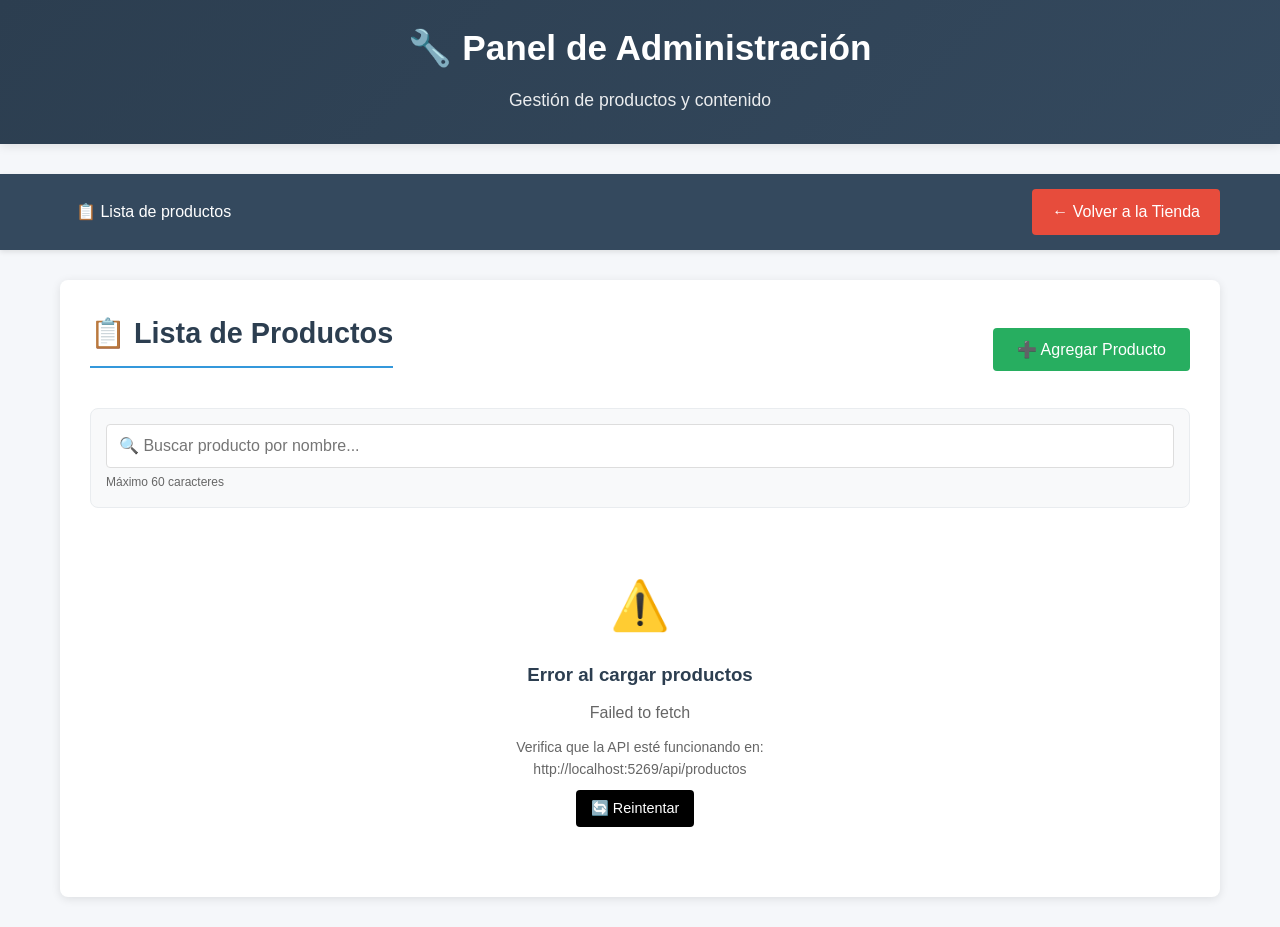
<file: centermuebles_tesis/wwwroot/admin.html>
﻿<!DOCTYPE html>
<html lang="es">
<head>
    <meta charset="UTF-8">
    <meta name="viewport" content="width=device-width, initial-scale=1.0">
    <title>Panel de Administración - Centermuebles</title>
    <link rel="stylesheet" href="css/estilos.css">

    <style>
        /* ==================== ESTILOS GENERALES ==================== */
        body {
            margin: 0;
            padding: 0;
            font-family: 'Segoe UI', Tahoma, Geneva, Verdana, sans-serif;
            background-color: #f5f7fa;
            color: #333;
        }

        .admin-header {
            background: linear-gradient(135deg, #2c3e50, #34495e);
            color: white;
            padding: 20px 0;
            text-align: center;
            margin-bottom: 30px;
            box-shadow: 0 2px 10px rgba(0,0,0,0.1);
        }

        .admin-header-content h1 {
            margin: 0;
            font-size: 2.2em;
            font-weight: 600;
        }

        .admin-header-content p {
            margin: 10px 0 0;
            font-size: 1.1em;
            opacity: 0.9;
        }

        .admin-nav {
            background: #34495e;
            padding: 15px 0;
            margin-bottom: 30px;
            box-shadow: 0 2px 5px rgba(0,0,0,0.1);
        }

        .admin-nav-content {
            max-width: 1200px;
            margin: 0 auto;
            display: flex;
            justify-content: space-between;
            align-items: center;
            padding: 0 20px;
        }

        .admin-nav-links {
            display: flex;
            gap: 20px;
        }

        .admin-nav-link {
            color: white;
            text-decoration: none;
            padding: 8px 16px;
            border-radius: 4px;
            transition: background 0.3s;
            font-weight: 500;
        }

            .admin-nav-link:hover {
                background: rgba(255,255,255,0.1);
            }

        .btn-volver {
            background: #e74c3c;
            color: white;
            padding: 10px 20px;
            text-decoration: none;
            border-radius: 4px;
            transition: background 0.3s;
            font-weight: 500;
        }

            .btn-volver:hover {
                background: #c0392b;
            }

        .admin-container {
            max-width: 1200px;
            margin: 0 auto;
            padding: 0 20px;
        }

        .admin-section {
            background: white;
            padding: 30px;
            margin-bottom: 30px;
            border-radius: 8px;
            box-shadow: 0 2px 10px rgba(0,0,0,0.1);
        }

            .admin-section h2 {
                color: #2c3e50;
                margin-bottom: 20px;
                border-bottom: 2px solid #3498db;
                padding-bottom: 10px;
                font-size: 1.8em;
            }

        .admin-actions {
            display: flex;
            justify-content: space-between;
            align-items: center;
            margin-bottom: 20px;
        }

        .btn-agregar {
            background: #27ae60;
            color: white;
            border: none;
            padding: 12px 24px;
            border-radius: 4px;
            cursor: pointer;
            font-size: 16px;
            transition: background 0.3s;
            font-weight: 500;
        }

            .btn-agregar:hover {
                background: #219a52;
            }

        /* ==================== FORMULARIOS ==================== */
        .form-grid {
            display: grid;
            grid-template-columns: 1fr 1fr;
            gap: 20px;
            margin-bottom: 20px;
        }

        .form-actions {
            display: flex;
            gap: 15px;
            margin-top: 25px;
        }

        .form-group {
            margin-bottom: 20px;
        }

            .form-group label {
                display: block;
                margin-bottom: 8px;
                font-weight: 600;
                color: #2c3e50;
            }

            .form-group input,
            .form-group select,
            .form-group textarea {
                width: 100%;
                padding: 10px;
                border: 1px solid #ddd;
                border-radius: 4px;
                font-size: 16px;
                box-sizing: border-box;
                transition: border 0.3s, box-shadow 0.3s;
            }

                .form-group input:focus,
                .form-group select:focus,
                .form-group textarea:focus {
                    outline: none;
                    border-color: #3498db;
                    box-shadow: 0 0 0 2px rgba(52, 152, 219, 0.2);
                }

        /* ==================== SISTEMA DE IMÁGENES ==================== */
        .seccion-imagenes-nueva {
            margin: 25px 0;
            padding: 0;
        }

            .seccion-imagenes-nueva h4 {
                color: #2c3e50;
                margin-bottom: 15px;
                font-size: 1.2em;
            }

        /* Área de drag & drop */
        .drop-area {
            border: 3px dashed #3498db;
            border-radius: 12px;
            padding: 40px 20px;
            text-align: center;
            background: #f8fafc;
            transition: all 0.3s ease;
            margin-bottom: 20px;
            cursor: pointer;
        }

            .drop-area.highlight {
                background: #e3f2fd;
                border-color: #2196f3;
                transform: scale(1.02);
            }

        .drop-content {
            max-width: 400px;
            margin: 0 auto;
        }

        .drop-icon {
            font-size: 3em;
            margin-bottom: 15px;
            opacity: 0.7;
        }

        .drop-area h5 {
            color: #2c3e50;
            margin-bottom: 10px;
            font-size: 1.3em;
        }

        .drop-area p {
            color: #666;
            margin-bottom: 8px;
            font-size: 0.95em;
        }

        .drop-subtitle {
            color: #888;
            font-size: 0.9em;
            margin-bottom: 20px;
        }

        .btn-seleccionar-archivos {
            background: #3498db;
            color: white;
            border: none;
            padding: 12px 24px;
            border-radius: 6px;
            cursor: pointer;
            font-size: 1em;
            transition: all 0.3s ease;
        }

            .btn-seleccionar-archivos:hover {
                background: #2980b9;
                transform: translateY(-2px);
            }

        /* Información de límites */
        .info-imagenes {
            display: flex;
            justify-content: space-between;
            align-items: center;
            background: #f1f8ff;
            padding: 12px 16px;
            border-radius: 8px;
            margin-bottom: 20px;
            border-left: 4px solid #3498db;
        }

        .contador-imagenes {
            font-weight: 600;
            color: #2c3e50;
        }

            .contador-imagenes span {
                font-size: 1.2em;
                font-weight: bold;
            }

        .tamano-maximo {
            color: #666;
            font-size: 0.9em;
        }

        /* Vista previa de imágenes */
        .vista-previa-contenedor {
            margin-top: 25px;
        }

            .vista-previa-contenedor h6 {
                color: #2c3e50;
                margin-bottom: 15px;
                font-size: 1.1em;
                border-bottom: 1px solid #eee;
                padding-bottom: 8px;
            }

        .vista-previa-grid {
            display: grid;
            grid-template-columns: repeat(auto-fill, minmax(180px, 1fr));
            gap: 20px;
            padding: 20px;
            background: #f8f9fa;
            border: 2px dashed #dee2e6;
            border-radius: 12px;
            min-height: 150px;
        }

        /* Items de imagen */
        .imagen-item-nueva {
            background: white;
            border: 1px solid #e1e8ed;
            border-radius: 10px;
            padding: 15px;
            text-align: center;
            box-shadow: 0 2px 8px rgba(0,0,0,0.08);
            transition: all 0.3s ease;
            position: relative;
        }

            .imagen-item-nueva:hover {
                transform: translateY(-3px);
                box-shadow: 0 4px 15px rgba(0,0,0,0.12);
            }

            .imagen-item-nueva.existente {
                border-color: #3498db;
                background: #f8fafc;
            }

        .imagen-preview-container {
            position: relative;
            margin-bottom: 12px;
        }

        .imagen-preview-nueva {
            width: 100%;
            height: 120px;
            object-fit: contain;
            border-radius: 6px;
            background: white;
            border: 1px solid #f0f0f0;
        }

        .imagen-overlay {
            position: absolute;
            top: 5px;
            right: 5px;
            opacity: 0;
            transition: opacity 0.3s ease;
        }

        .imagen-item-nueva:hover .imagen-overlay {
            opacity: 1;
        }

        .btn-eliminar-overlay {
            background: #e74c3c;
            color: white;
            border: none;
            width: 32px;
            height: 32px;
            border-radius: 50%;
            cursor: pointer;
            display: flex;
            align-items: center;
            justify-content: center;
            font-size: 0.9em;
            transition: all 0.3s ease;
        }

            .btn-eliminar-overlay:hover {
                background: #c0392b;
                transform: scale(1.1);
            }

        .badge-existente {
            position: absolute;
            top: 5px;
            left: 5px;
            background: #3498db;
            color: white;
            padding: 2px 8px;
            border-radius: 10px;
            font-size: 0.7em;
            font-weight: 600;
        }

        .imagen-info-nueva {
            text-align: center;
        }

        .imagen-nombre {
            font-weight: 600;
            color: #2c3e50;
            font-size: 0.85em;
            margin-bottom: 4px;
            word-break: break-all;
            line-height: 1.2;
        }

        .imagen-tamano {
            color: #666;
            font-size: 0.75em;
        }

        .imagen-marcada-eliminar {
            opacity: 0.6;
            border-color: #e74c3c;
            background: #ffeaea;
        }

        /* Estado vacío */
        .vista-previa-grid .empty-state {
            grid-column: 1 / -1;
            text-align: center;
            padding: 40px 20px;
            color: #6c757d;
        }

            .vista-previa-grid .empty-state div:first-child {
                font-size: 2.5em;
                margin-bottom: 10px;
                opacity: 0.5;
            }

            .vista-previa-grid .empty-state p {
                margin-bottom: 5px;
                font-size: 1em;
            }

            .vista-previa-grid .empty-state small {
                font-size: 0.85em;
                opacity: 0.7;
            }

        /* ==================== LISTA DE PRODUCTOS ==================== */
        .productos-lista {
            margin-top: 20px;
        }

        .producto-item {
            display: flex;
            justify-content: space-between;
            align-items: center;
            padding: 15px;
            border: 1px solid #ddd;
            border-radius: 5px;
            margin-bottom: 10px;
            background: #f9f9f9;
            transition: all 0.3s;
        }

            .producto-item:hover {
                background: #f0f0f0;
                transform: translateY(-2px);
                box-shadow: 0 2px 5px rgba(0,0,0,0.1);
            }

        .producto-info {
            flex: 1;
        }

        .producto-nombre {
            font-weight: bold;
            color: #2c3e50;
            font-size: 1.1em;
        }

        .producto-detalles {
            color: #666;
            font-size: 0.9em;
            margin-top: 5px;
        }

        .producto-imagenes-count {
            background: #3498db;
            color: white;
            padding: 2px 8px;
            border-radius: 10px;
            font-size: 0.8em;
            margin-left: 10px;
        }

        .producto-acciones {
            display: flex;
            gap: 10px;
        }

        .btn-editar, .btn-eliminar, .btn-imagenes {
            padding: 8px 15px;
            border: none;
            border-radius: 4px;
            cursor: pointer;
            font-size: 0.9em;
            transition: all 0.3s;
        }

        .btn-editar {
            background: #3498db;
            color: white;
        }

            .btn-editar:hover {
                background: #2980b9;
            }

        .btn-eliminar {
            background: #e74c3c;
            color: white;
        }

            .btn-eliminar:hover {
                background: #c0392b;
            }

        .btn-imagenes {
            background: #9b59b6;
            color: white;
        }

            .btn-imagenes:hover {
                background: #8e44ad;
            }

        /* Estilos para el botón de destacado */
        .btn-destacado {
            background: #f39c12;
            color: white;
            border: none;
            padding: 6px 10px;
            border-radius: 4px;
            cursor: pointer;
            font-size: 0.9em;
            margin-right: 5px;
            transition: all 0.3s;
        }

            .btn-destacado:hover {
                background: #e67e22;
                transform: scale(1.05);
            }

            .btn-destacado.destacado {
                background: #f1c40f;
                box-shadow: 0 0 10px rgba(241, 196, 15, 0.5);
            }

        .estrella-destacada {
            color: #f1c40f;
            font-weight: bold;
        }

        .producto-destacado-badge {
            background: #f1c40f;
            color: #2c3e50;
            padding: 2px 8px;
            border-radius: 10px;
            font-size: 0.8em;
            margin-left: 10px;
            font-weight: bold;
        }

        .empty-state {
            text-align: center;
            padding: 40px 20px;
            color: #666;
        }

            .empty-state div:first-child {
                font-size: 3em;
                margin-bottom: 15px;
            }

        .loading {
            text-align: center;
            padding: 20px;
            color: #666;
            font-style: italic;
        }

        /* ==================== MENSAJES ==================== */
        .mensaje {
            padding: 10px 15px;
            border-radius: 4px;
            margin: 10px 0;
            display: none;
        }

            .mensaje.success {
                background: #d4edda;
                color: #155724;
                border: 1px solid #c3e6cb;
            }

            .mensaje.error {
                background: #f8d7da;
                color: #721c24;
                border: 1px solid #f5c6cb;
            }

            .mensaje.info {
                background: #d1ecf1;
                color: #0c5460;
                border: 1px solid #bee5eb;
            }

            .mensaje.warning {
                background: #fff3cd;
                color: #856404;
                border: 1px solid #ffeaa7;
            }

        /* ==================== BOTONES ==================== */
        .btn-primary {
            background: #3498db;
            color: white;
            border: none;
            padding: 12px 24px;
            border-radius: 4px;
            cursor: pointer;
            font-size: 16px;
            transition: background 0.3s;
            font-weight: 500;
        }

            .btn-primary:hover {
                background: #2980b9;
            }

        .btn-secondary {
            background: #95a5a6;
            color: white;
            border: none;
            padding: 12px 24px;
            border-radius: 4px;
            cursor: pointer;
            font-size: 16px;
            transition: background 0.3s;
            font-weight: 500;
        }

            .btn-secondary:hover {
                background: #7f8c8d;
            }

        /* ==================== ANIMACIONES ==================== */
        .loading-spinner {
            display: inline-block;
            width: 16px;
            height: 16px;
            border: 2px solid #ffffff;
            border-radius: 50%;
            border-top-color: transparent;
            animation: spin 1s ease-in-out infinite;
            margin-right: 8px;
        }

        @keyframes spin {
            to {
                transform: rotate(360deg);
            }
        }

        /* ==================== ACCESO DENEGADO ==================== */
        .access-denied {
            text-align: center;
            padding: 60px 20px;
            background: white;
            border-radius: 8px;
            box-shadow: 0 2px 10px rgba(0,0,0,0.1);
            margin: 50px auto;
            max-width: 500px;
        }

            .access-denied h2 {
                color: #e74c3c;
                margin-bottom: 20px;
            }

            .access-denied p {
                color: #666;
                margin-bottom: 30px;
                font-size: 16px;
            }

        .debug-info {
            background: #f8f9fa;
            border: 1px solid #dee2e6;
            border-radius: 5px;
            padding: 15px;
            margin: 20px 0;
            font-family: monospace;
            font-size: 12px;
            max-height: 200px;
            overflow-y: auto;
        }

        /* ==================== MODAL ==================== */
        .modal {
            display: none;
            position: fixed;
            z-index: 1000;
            left: 0;
            top: 0;
            width: 100%;
            height: 100%;
            background-color: rgba(0,0,0,0.5);
        }

        .modal-content {
            background-color: white;
            margin: 5% auto;
            padding: 0;
            border-radius: 8px;
            width: 90%;
            max-width: 800px;
            max-height: 90vh;
            overflow-y: auto;
            box-shadow: 0 4px 20px rgba(0,0,0,0.2);
        }

        .modal-header {
            background: #34495e;
            color: white;
            padding: 20px;
            border-radius: 8px 8px 0 0;
            display: flex;
            justify-content: space-between;
            align-items: center;
        }

            .modal-header h2 {
                margin: 0;
                color: white;
                border-bottom: none;
                padding-bottom: 0;
            }

        .close-modal {
            background: none;
            border: none;
            color: white;
            font-size: 24px;
            cursor: pointer;
            padding: 0;
            width: 30px;
            height: 30px;
            display: flex;
            align-items: center;
            justify-content: center;
        }

        .modal-body {
            padding: 30px;
        }

        /* ==================== BÚSQUEDA ==================== */
        .busqueda-container {
            margin-bottom: 20px;
            padding: 15px;
            background: #f8f9fa;
            border-radius: 8px;
            border: 1px solid #e9ecef;
        }

        .busqueda-input-container {
            display: flex;
            gap: 10px;
            align-items: center;
        }

        .busqueda-input {
            flex: 1;
            padding: 12px;
            border: 1px solid #ddd;
            border-radius: 4px;
            font-size: 16px;
            transition: border 0.3s, box-shadow 0.3s;
        }

            .busqueda-input:focus {
                outline: none;
                border-color: #3498db;
                box-shadow: 0 0 0 2px rgba(52, 152, 219, 0.2);
            }

        .contador-busqueda {
            font-size: 12px;
            color: #666;
            margin-top: 5px;
        }

            .contador-busqueda.alerta {
                color: #e74c3c;
            }

            .contador-busqueda.advertencia {
                color: #f39c12;
            }

        /* ==================== PAGINACIÓN ==================== */
        .paginacion-container {
            display: flex;
            justify-content: space-between;
            align-items: center;
            margin-top: 20px;
            padding: 15px;
            background: #f8f9fa;
            border-radius: 8px;
            border: 1px solid #e9ecef;
        }

        .info-paginacion {
            font-size: 14px;
            color: #666;
        }

        .controles-paginacion {
            display: flex;
            gap: 10px;
            align-items: center;
        }

        .btn-paginacion {
            background: #3498db;
            color: white;
            border: none;
            padding: 8px 12px;
            border-radius: 4px;
            cursor: pointer;
            font-size: 14px;
            transition: background 0.3s;
        }

            .btn-paginacion:hover:not(:disabled) {
                background: #2980b9;
            }

            .btn-paginacion:disabled {
                background: #bdc3c7;
                cursor: not-allowed;
            }

        .pagina-actual {
            background: #2c3e50;
            color: white;
            padding: 8px 12px;
            border-radius: 4px;
            font-weight: bold;
        }

        .selector-pagina {
            padding: 8px;
            border: 1px solid #ddd;
            border-radius: 4px;
            font-size: 14px;
        }

        /* ==================== RESPONSIVE ==================== */
        @media (max-width: 768px) {
            .admin-nav-content {
                flex-direction: column;
                gap: 15px;
            }

            .admin-nav-links {
                flex-wrap: wrap;
                justify-content: center;
            }

            .admin-actions {
                flex-direction: column;
                gap: 15px;
                align-items: flex-start;
            }

            .form-grid {
                grid-template-columns: 1fr;
            }

            .form-actions {
                flex-direction: column;
            }

            .producto-item {
                flex-direction: column;
                align-items: flex-start;
                gap: 15px;
            }

            .producto-acciones {
                width: 100%;
                justify-content: flex-end;
            }

            .paginacion-container {
                flex-direction: column;
                gap: 15px;
            }

            .controles-paginacion {
                flex-wrap: wrap;
                justify-content: center;
            }
        }
    </style>
</head>
<body>
    <!-- Header del panel de administración -->
    <header class="admin-header">
        <div class="admin-header-content">
            <h1>🔧 Panel de Administración</h1>
            <p>Gestión de productos y contenido</p>
            <div id="admin-user-info" style="margin-top: 10px; font-size: 14px; opacity: 0.9;"></div>
        </div>
    </header>

    <!-- Navegación del admin -->
    <nav class="admin-nav">
        <div class="admin-nav-content">
            <div class="admin-nav-links">
                <a href="#lista-productos" class="admin-nav-link">📋 Lista de productos</a>
            </div>
            <a href="index.html" class="btn-volver">← Volver a la Tienda</a>
        </div>
    </nav>

    <!-- Contenido principal del panel admin -->
    <main class="admin-main">
        <div class="admin-container">
            <!-- Información de debug (solo visible temporalmente) -->
            <div id="debug-info" class="debug-info" style="display: none;">
                <h4>🔍 Información de Debug</h4>
                <div id="debug-content"></div>
            </div>

            <!-- Mensaje de acceso denegado (inicialmente oculto) -->
            <div id="access-denied" class="access-denied" style="display: none;">
                <h2>❌ Acceso Denegado</h2>
                <p>No tienes permisos para acceder al panel de administración.</p>
                <div id="access-denied-details" style="margin-bottom: 20px;"></div>
                <a href="index.html" class="btn-primary">Volver a la Tienda</a>
            </div>

            <!-- LISTA DE PRODUCTOS EN ADMIN -->
            <div class="admin-section" id="lista-productos">
                <div class="admin-actions">
                    <h2>📋 Lista de Productos</h2>
                    <button class="btn-agregar" onclick="mostrarModalGestion()">
                        ➕ Agregar Producto
                    </button>
                </div>

                <!-- BARRA DE BÚSQUEDA - ARRIBA DE LA LISTA -->
                <div class="busqueda-container">
                    <div class="busqueda-input-container">
                        <input type="text"
                               id="buscar-producto"
                               placeholder="🔍 Buscar producto por nombre..."
                               maxlength="60"
                               class="busqueda-input"
                               oninput="filtrarProductos()">
                    </div>
                    <div id="contador-busqueda" class="contador-busqueda">
                        Máximo 60 caracteres
                    </div>
                </div>

                <div id="contenedor-lista-productos" class="productos-lista">
                    <div class="loading">Cargando productos...</div>
                </div>

                <!-- CONTROLES DE PAGINACIÓN - ACTUALIZADO -->
                <div id="paginacion-container" class="paginacion-container" style="display: none;">
                    <div class="info-paginacion" id="info-paginacion">
                        Mostrando 0 de 0 productos
                    </div>
                    <div class="controles-paginacion">
                        <button id="btn-pagina-anterior" class="btn-paginacion" onclick="cambiarPagina(-1)">
                            ◀️ Anterior
                        </button>
                        <span id="pagina-actual" class="pagina-actual">1</span>
                        <button id="btn-pagina-siguiente" class="btn-paginacion" onclick="cambiarPagina(1)">
                            Siguiente ▶️
                        </button>
                        <select id="selector-pagina" class="selector-pagina" onchange="cambiarProductosPorPagina(this.value)">
                            <option value="10">10 por página</option>
                            <option value="20" selected>20 por página</option>
                            <option value="30">30 por página</option>
                            <option value="50">50 por página</option>
                        </select>
                    </div>
                </div>
            </div>
        </div>
    </main>

    <!-- MODAL PARA GESTIONAR PRODUCTOS -->
    <div id="modal-gestion" class="modal">
        <div class="modal-content">
            <div class="modal-header">
                <h2 id="modal-titulo">📦 Agregar Producto</h2>
                <button class="close-modal" onclick="cerrarModalGestion()">&times;</button>
            </div>
            <div class="modal-body">
                <!-- Formulario para agregar/editar productos -->
                <form id="form-producto">
                    <input type="hidden" id="producto-id" value="">

                    <div class="form-grid">
                        <div class="form-group">
                            <label for="nombre">Nombre del Producto *</label>
                            <input type="text" id="nombre" required>
                        </div>

                        <div class="form-group">
                            <label for="precio">Precio *</label>
                            <input type="number" id="precio" step="0.01" required>
                        </div>

                        <div class="form-group">
                            <label for="stock">Stock *</label>
                            <input type="number" id="stock" required>
                        </div>

                        <div class="form-group">
                            <label for="categoria">Categoría *</label>
                            <select id="categoria" required>
                                <option value="">Seleccionar categoría</option>
                            </select>
                        </div>
                    </div>

                    <div class="form-group">
                        <label for="subcategoria">Subcategoría *</label>
                        <select id="subcategoria" required disabled>
                            <option value="">Primero selecciona una categoría</option>
                        </select>
                    </div>

                    <div class="form-group">
                        <label for="descripcion">Descripción</label>
                        <textarea id="descripcion" rows="3"></textarea>
                    </div>

                    <!-- NUEVA SECCIÓN DE IMÁGENES -->
                    <div id="contenedor-inputs-imagen">
                        <!-- La nueva sección de imágenes se creará aquí automáticamente -->
                    </div>

                    <div class="form-actions">
                        <button type="submit" id="btn-submit" class="btn-primary">
                            ➕ Agregar Producto
                        </button>

                        <button type="button" class="btn-secondary" onclick="cerrarModalGestion()">
                            🔙 Cerrar
                        </button>
                    </div>
                </form>

                <div id="mensaje-admin" class="mensaje"></div>
            </div>
        </div>
    </div>

    <!-- Scripts MÍNIMOS necesarios -->
    <script src="js/config.js"></script>
    <script src="js/auth.js"></script>
    <script src="js/admin.js"></script>

    <script>
        // SOLO inicialización básica
        document.addEventListener('DOMContentLoaded', function () {
            console.log('🚀 Inicializando panel de administración desde HTML...');

            // Configurar selector de productos por página
            const selectorPagina = document.getElementById('selector-pagina');
            if (selectorPagina) {
                selectorPagina.addEventListener('change', function () {
                    if (typeof cambiarProductosPorPagina === 'function') {
                        cambiarProductosPorPagina(this.value);
                    }
                });
            }

            // Verificar permisos e inicializar
            if (typeof verificarPermisosAdmin === 'function' && verificarPermisosAdmin()) {
                console.log('✅ Usuario administrador autenticado');

                if (typeof inicializarPanelAdmin === 'function') {
                    inicializarPanelAdmin();
                }
            }
        });

        // Cerrar modal al hacer click fuera
        window.onclick = function (event) {
            const modal = document.getElementById('modal-gestion');
            if (event.target === modal) {
                if (typeof cerrarModalGestion === 'function') {
                    cerrarModalGestion();
                }
            }
        }
    </script>
</body>
</html>
</file>
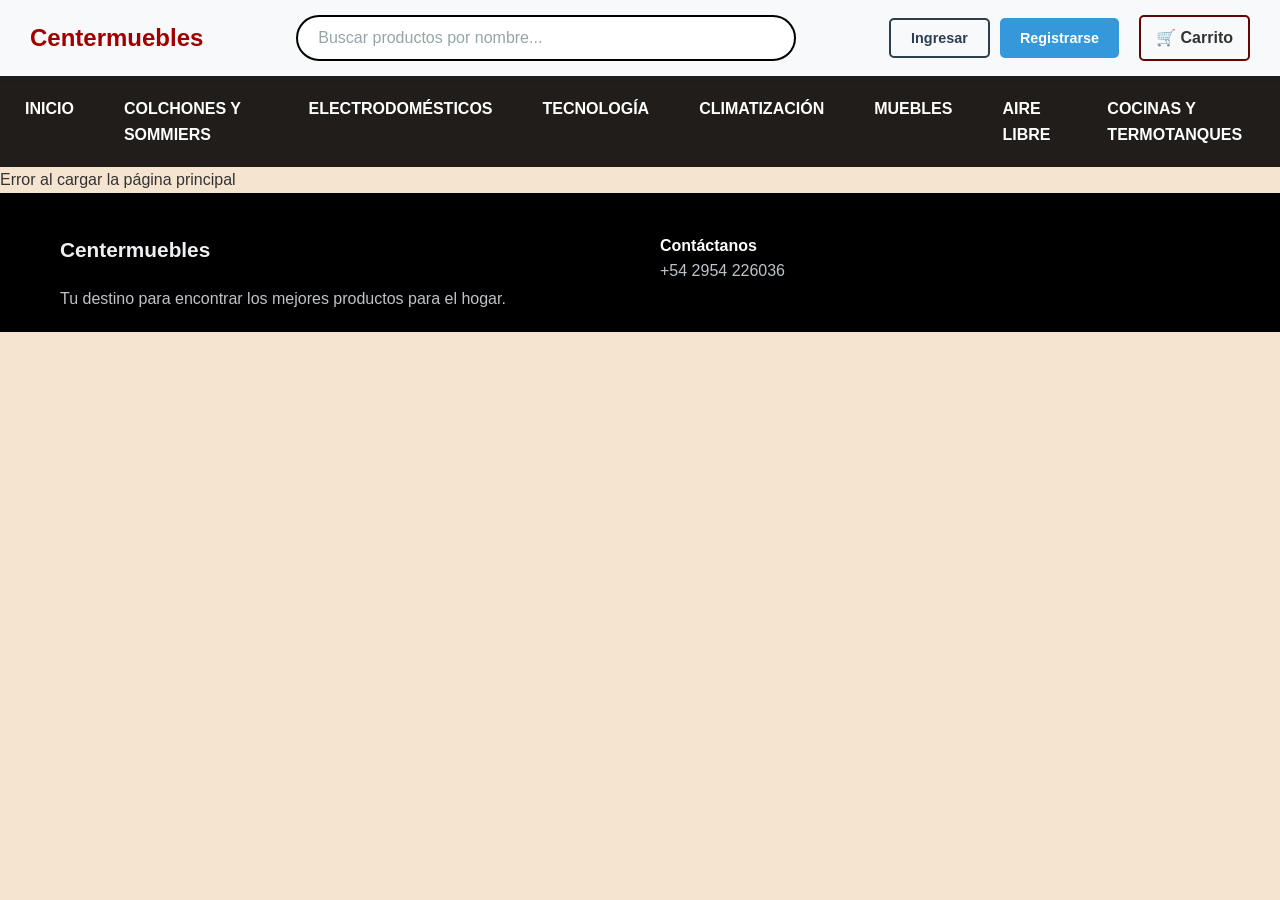
<file: centermuebles_tesis/wwwroot/pago.html>
﻿<!DOCTYPE html>
<html lang="es">
<head>
    <meta charset="UTF-8">
    <meta name="viewport" content="width=device-width, initial-scale=1.0">
    <title>Proceso de Pago - Centermuebles</title>
    <link rel="stylesheet" href="css/estilos.css">
    <style>
        .pago-header {
            background: linear-gradient(135deg, #2c3e50, #34495e);
            color: white;
            padding: 20px 0;
            text-align: center;
            margin-bottom: 30px;
        }

        .pago-nav {
            background: #34495e;
            padding: 15px 0;
            margin-bottom: 30px;
        }

        .pago-nav-content {
            max-width: 1200px;
            margin: 0 auto;
            display: flex;
            justify-content: space-between;
            align-items: center;
            padding: 0 20px;
        }

        .pago-title {
            color: white;
            font-size: 1.5em;
            font-weight: bold;
        }

        .btn-volver {
            background: #e74c3c;
            color: white;
            padding: 10px 20px;
            text-decoration: none;
            border-radius: 4px;
            transition: background 0.3s;
            border: none;
            cursor: pointer;
            font-size: 14px;
        }

            .btn-volver:hover {
                background: #c0392b;
            }

        .pago-container {
            max-width: 1200px;
            margin: 0 auto;
            padding: 0 20px;
            display: grid;
            grid-template-columns: 1fr 400px;
            gap: 30px;
        }

        .pago-error {
            text-align: center;
            padding: 60px 20px;
            background: white;
            border-radius: 8px;
            box-shadow: 0 2px 10px rgba(0,0,0,0.1);
            grid-column: 1 / -1;
        }

        .pago-error-icon {
            font-size: 4em;
            margin-bottom: 20px;
        }

        .pago-contenido {
            display: none;
        }

        .pago-pasos {
            display: flex;
            justify-content: space-between;
            margin-bottom: 30px;
            background: white;
            padding: 20px;
            border-radius: 8px;
            box-shadow: 0 2px 10px rgba(0,0,0,0.1);
        }

        .paso {
            text-align: center;
            flex: 1;
            padding: 10px;
            position: relative;
        }

            .paso.activo .paso-numero {
                background: #3498db;
                color: white;
            }

            .paso.completado .paso-numero {
                background: #27ae60;
                color: white;
            }

        .paso-numero {
            width: 40px;
            height: 40px;
            border-radius: 50%;
            background: #ecf0f1;
            display: flex;
            align-items: center;
            justify-content: center;
            margin: 0 auto 10px;
            font-weight: bold;
            transition: all 0.3s ease;
        }

        .paso-texto {
            font-size: 0.9em;
            color: #666;
        }

        .paso.activo .paso-texto {
            color: #3498db;
            font-weight: bold;
        }

        .pago-seccion {
            background: white;
            padding: 30px;
            border-radius: 8px;
            box-shadow: 0 2px 10px rgba(0,0,0,0.1);
            margin-bottom: 20px;
        }

        .pago-resumen {
            background: white;
            padding: 30px;
            border-radius: 8px;
            box-shadow: 0 2px 10px rgba(0,0,0,0.1);
            height: fit-content;
            position: sticky;
            top: 20px;
        }

        .resumen-item {
            display: flex;
            justify-content: space-between;
            margin-bottom: 10px;
            padding-bottom: 10px;
            border-bottom: 1px solid #ecf0f1;
        }

        .resumen-total {
            font-weight: bold;
            font-size: 1.2em;
            color: #2c3e50;
            border-top: 2px solid #3498db;
            padding-top: 15px;
            margin-top: 15px;
        }

        .metodo-pago {
            border: 2px solid #ecf0f1;
            border-radius: 8px;
            padding: 20px;
            margin-bottom: 15px;
            cursor: pointer;
            transition: all 0.3s;
        }

            .metodo-pago:hover {
                border-color: #3498db;
                transform: translateY(-2px);
            }

            .metodo-pago.seleccionado {
                border-color: #3498db;
                background: #f8f9fa;
                box-shadow: 0 4px 12px rgba(52, 152, 219, 0.2);
            }

        .metodo-pago-header {
            display: flex;
            align-items: center;
            gap: 15px;
            margin-bottom: 10px;
        }

        .metodo-pago-icono {
            font-size: 1.5em;
        }

        .metodo-pago-titulo {
            font-weight: bold;
            color: #2c3e50;
        }

        .metodo-pago-descripcion {
            color: #666;
            font-size: 0.9em;
            line-height: 1.4;
        }

        .form-group {
            margin-bottom: 20px;
        }

        .form-label {
            display: block;
            margin-bottom: 8px;
            font-weight: bold;
            color: #2c3e50;
        }

        .form-input {
            width: 100%;
            padding: 12px;
            border: 2px solid #ecf0f1;
            border-radius: 4px;
            font-size: 1em;
            transition: border-color 0.3s;
            box-sizing: border-box;
        }

            .form-input:focus {
                outline: none;
                border-color: #3498db;
                box-shadow: 0 0 5px rgba(52, 152, 219, 0.3);
            }

        .form-row {
            display: grid;
            grid-template-columns: 1fr 1fr;
            gap: 15px;
        }

        .form-row-3 {
            display: grid;
            grid-template-columns: 1fr 1fr 1fr;
            gap: 15px;
        }

        .btn-pagar {
            background: #27ae60;
            color: white;
            border: none;
            padding: 15px 30px;
            border-radius: 4px;
            font-size: 1.1em;
            cursor: pointer;
            width: 100%;
            margin-top: 20px;
            transition: background 0.3s;
            font-weight: bold;
        }

            .btn-pagar:hover {
                background: #219653;
                transform: translateY(-1px);
            }

            .btn-pagar:disabled {
                background: #95a5a6;
                cursor: not-allowed;
                transform: none;
            }

        .loading {
            display: inline-block;
            width: 16px;
            height: 16px;
            border: 2px solid #ffffff;
            border-radius: 50%;
            border-top-color: transparent;
            animation: spin 1s ease-in-out infinite;
        }

        @keyframes spin {
            to {
                transform: rotate(360deg);
            }
        }

        /* Modal de éxito */
        .modal-exito {
            display: none;
            position: fixed;
            top: 0;
            left: 0;
            width: 100%;
            height: 100%;
            background-color: rgba(0,0,0,0.7);
            z-index: 1000;
            justify-content: center;
            align-items: center;
        }

        .modal-exito-contenido {
            background: white;
            padding: 40px;
            border-radius: 12px;
            text-align: center;
            max-width: 500px;
            width: 90%;
            box-shadow: 0 10px 30px rgba(0,0,0,0.3);
            animation: modalAppear 0.3s ease-out;
        }

        @keyframes modalAppear {
            from {
                opacity: 0;
                transform: translateY(-20px);
            }

            to {
                opacity: 1;
                transform: translateY(0);
            }
        }

        .modal-exito-icono {
            font-size: 4em;
            margin-bottom: 20px;
        }

        .modal-exito-titulo {
            color: #27ae60;
            font-size: 1.8em;
            margin-bottom: 15px;
            font-weight: bold;
        }

        .modal-exito-mensaje {
            color: #555;
            font-size: 1.1em;
            line-height: 1.6;
            margin-bottom: 25px;
        }

        .btn-volver-tienda {
            background: #3498db;
            color: white;
            border: none;
            padding: 12px 30px;
            border-radius: 6px;
            font-size: 1.1em;
            cursor: pointer;
            text-decoration: none;
            display: inline-block;
            transition: all 0.3s;
            font-weight: bold;
        }

            .btn-volver-tienda:hover {
                background: #2980b9;
                transform: translateY(-2px);
                box-shadow: 0 5px 15px rgba(52, 152, 219, 0.3);
            }

        /* Estilos para datos de tarjeta */
        .seccion-tarjeta {
            background: linear-gradient(135deg, #667eea 0%, #764ba2 100%);
            color: white;
            padding: 25px;
            border-radius: 12px;
            margin: 20px 0;
            box-shadow: 0 8px 25px rgba(102, 126, 234, 0.3);
        }

        .tarjeta-front {
            background: linear-gradient(45deg, #2c3e50, #34495e);
            border-radius: 12px;
            padding: 25px;
            margin-bottom: 20px;
            position: relative;
            box-shadow: 0 10px 30px rgba(0,0,0,0.3);
        }

        .tarjeta-chip {
            width: 50px;
            height: 40px;
            background: linear-gradient(45deg, #ffd700, #ffed4e);
            border-radius: 8px;
            margin-bottom: 20px;
            position: relative;
        }

            .tarjeta-chip::after {
                content: '';
                position: absolute;
                top: 8px;
                left: 8px;
                right: 8px;
                bottom: 8px;
                border: 1px solid rgba(0,0,0,0.3);
                border-radius: 4px;
            }

        .tarjeta-numero {
            font-family: 'Courier New', monospace;
            font-size: 1.4em;
            letter-spacing: 2px;
            margin-bottom: 20px;
            text-align: center;
        }

        .tarjeta-datos {
            display: flex;
            justify-content: space-between;
            align-items: center;
        }

        .tarjeta-nombre {
            font-size: 1.1em;
            text-transform: uppercase;
        }

        .tarjeta-vencimiento {
            font-size: 1em;
        }

        /* Nuevos estilos para datos bancarios */
        .datos-bancarios {
            background: linear-gradient(135deg, #667eea 0%, #764ba2 100%);
            color: white;
            padding: 25px;
            border-radius: 12px;
            margin: 20px 0;
            box-shadow: 0 8px 25px rgba(102, 126, 234, 0.3);
        }

            .datos-bancarios h3 {
                margin-bottom: 20px;
                font-size: 1.4em;
                text-align: center;
                border-bottom: 2px solid rgba(255,255,255,0.3);
                padding-bottom: 10px;
            }

        .info-bancaria {
            background: rgba(255,255,255,0.1);
            padding: 15px;
            border-radius: 8px;
            margin-bottom: 15px;
            border-left: 4px solid #ffd700;
        }

        .campo-bancario {
            display: flex;
            justify-content: space-between;
            align-items: center;
            padding: 10px 0;
            border-bottom: 1px solid rgba(255,255,255,0.2);
        }

            .campo-bancario:last-child {
                border-bottom: none;
            }

            .campo-bancario strong {
                font-size: 1em;
                color: #ffd700;
            }

        .valor-bancario {
            font-family: 'Courier New', monospace;
            font-size: 1.1em;
            font-weight: bold;
            background: rgba(0,0,0,0.2);
            padding: 5px 10px;
            border-radius: 4px;
            cursor: pointer;
            transition: all 0.3s;
            user-select: all;
        }

            .valor-bancario:hover {
                background: rgba(0,0,0,0.3);
                transform: scale(1.02);
            }

        .valor-texto {
            font-family: 'Courier New', monospace;
            font-size: 1.1em;
            font-weight: bold;
            padding: 5px 10px;
            border-radius: 4px;
        }

        .copiado {
            background: #27ae60 !important;
            color: white;
        }

        .instrucciones-transferencia {
            background: #f8f9fa;
            border-left: 4px solid #3498db;
            padding: 15px;
            border-radius: 6px;
            margin: 15px 0;
            color: #2c3e50;
        }

            .instrucciones-transferencia ol {
                margin-left: 20px;
            }

            .instrucciones-transferencia li {
                margin-bottom: 8px;
                line-height: 1.4;
            }

        .advertencia {
            background: #fff3cd;
            border: 1px solid #ffeaa7;
            color: #856404;
            padding: 12px;
            border-radius: 6px;
            margin: 15px 0;
            font-size: 0.9em;
        }

        /* ESTILOS  PARA SELECCIÓN DE MÉTODOS DE PAGO */
        .metodo-pago.tarjeta.seleccionado {
            border-color: #3498db !important;
            background: linear-gradient(135deg, #ebf5fb, #d6eaf8) !important;
            box-shadow: 0 4px 15px rgba(52, 152, 219, 0.3) !important;
            transform: translateY(-2px);
        }

        .metodo-pago.transferencia.seleccionado {
            border-color: #9b59b6 !important;
            background: linear-gradient(135deg, #f4ecf7, #e8daef) !important;
            box-shadow: 0 4px 15px rgba(155, 89, 182, 0.3) !important;
            transform: translateY(-2px);
        }

        .metodo-pago.efectivo.seleccionado {
            border-color: #f39c12 !important;
            background: linear-gradient(135deg, #fef9e7, #fcf3cf) !important;
            box-shadow: 0 4px 15px rgba(243, 156, 18, 0.3) !important;
            transform: translateY(-2px);
        }

        /* Asegurar que los estilos se apliquen con prioridad */
        .metodo-pago.seleccionado {
            border-width: 3px !important;
        }

        /* Responsive */
        @media (max-width: 768px) {
            .pago-container {
                grid-template-columns: 1fr;
                gap: 20px;
            }

            .pago-pasos {
                flex-direction: column;
                gap: 15px;
            }

            .form-row, .form-row-3 {
                grid-template-columns: 1fr;
            }

            .pago-nav-content {
                flex-direction: column;
                gap: 10px;
                text-align: center;
            }

            .modal-exito-contenido {
                padding: 25px;
                margin: 20px;
            }

            .campo-bancario {
                flex-direction: column;
                align-items: flex-start;
                gap: 5px;
            }

            .valor-bancario, .valor-texto {
                width: 100%;
                text-align: center;
            }

            .tarjeta-datos {
                flex-direction: column;
                gap: 10px;
                align-items: flex-start;
            }
        }

        /* Mejoras visuales */
        .btn-primary {
            background: #3498db;
            color: white;
            padding: 12px 24px;
            text-decoration: none;
            border-radius: 4px;
            display: inline-block;
            margin-top: 15px;
            transition: background 0.3s;
        }

            .btn-primary:hover {
                background: #2980b9;
            }

        .info-contacto {
            background: #f8f9fa;
            padding: 15px;
            border-radius: 6px;
            margin: 20px 0;
            border-left: 4px solid #3498db;
        }

        /* Estilos para el resumen de confirmación */
        .resumen-confirmacion-datos {
            margin-top: 20px;
            padding: 15px;
            background: #f8f9fa;
            border-radius: 6px;
            border-left: 4px solid #3498db;
        }

        /* Nuevos estilos para adjuntar archivos */
        .file-upload-container {
            margin-top: 15px;
            padding: 15px;
            border: 2px dashed #3498db;
            border-radius: 8px;
            background: #f8f9fa;
            text-align: center;
        }

        .file-upload-label {
            display: block;
            margin-bottom: 10px;
            font-weight: bold;
            color: #2c3e50;
        }

        .file-input {
            width: 100%;
            padding: 10px;
            margin-bottom: 10px;
        }

        .file-info {
            font-size: 0.9em;
            color: #666;
            margin-top: 10px;
        }

        .success-message {
            background: #d4edda;
            color: #155724;
            padding: 15px;
            border-radius: 8px;
            margin: 20px 0;
            text-align: center;
            border-left: 4px solid #28a745;
        }

        .input-group {
            position: relative;
        }

        .input-icon {
            position: absolute;
            right: 12px;
            top: 50%;
            transform: translateY(-50%);
            color: #7f8c8d;
        }

        .seguridad-info {
            background: #e8f4fd;
            border: 1px solid #3498db;
            border-radius: 6px;
            padding: 12px;
            margin: 15px 0;
            font-size: 0.9em;
            color: #2c3e50;
        }
    </style>
</head>
<body>
    <!-- Header del pago -->
    <header class="pago-header">
        <div class="pago-header-content">
            <h1>💳 Proceso de Pago</h1>
            <p>Completa tu información para finalizar la compra</p>
        </div>
    </header>

    <!-- Navegación del pago -->
    <nav class="pago-nav">
        <div class="pago-nav-content">
            <div class="pago-title">Finalizar Compra</div>
            <a href="carrito.html" class="btn-volver">← Volver al Carrito</a>
        </div>
    </nav>

    <!-- Contenido principal del pago -->
    <main class="pago-main">
        <div class="pago-container">
            <!-- Error si no hay datos -->
            <div id="pago-error" class="pago-error" style="display: none;">
                <div class="pago-error-icon">❌</div>
                <h2>No hay datos de pago</h2>
                <p>Parece que no hay información de compra disponible.</p>
                <a href="carrito.html" class="btn-primary">Volver al Carrito</a>
            </div>

            <!-- Contenido del pago -->
            <div id="pago-contenido" class="pago-contenido">
                <!-- Pasos del proceso -->
                <div class="pago-pasos">
                    <div class="paso activo" id="paso1">
                        <div class="paso-numero">1</div>
                        <div class="paso-texto">Método de Pago</div>
                    </div>
                    <div class="paso" id="paso2">
                        <div class="paso-numero">2</div>
                        <div class="paso-texto">Pago</div>
                    </div>
                    <div class="paso" id="paso3">
                        <div class="paso-numero">3</div>
                        <div class="paso-texto">Confirmación</div>
                    </div>
                </div>

                <!-- Sección 1: Método de Pago -->
                <div class="pago-seccion" id="seccion-metodo-pago">
                    <h2>¿Cómo querés pagar?</h2>

                    <div class="info-contacto">
                        <strong>📞 ¿Tenés dudas?</strong><br>
                        Llamanos al <strong>2954-123456</strong> o escribinos por WhatsApp
                    </div>

                    <!-- Método Tarjeta - CORREGIDO -->
                    <div class="metodo-pago tarjeta seleccionado" onclick="seleccionarMetodoPago('tarjeta', event)">
                        <div class="metodo-pago-header">
                            <div class="metodo-pago-icono">💳</div>
                            <div class="metodo-pago-titulo">Tarjeta de Crédito o Débito</div>
                        </div>
                        <div class="metodo-pago-descripcion">
                            <strong>Aceptamos TODAS las tarjetas:</strong><br>
                            ✅ Mastercard (Banco de La Pampa, Santander, Galicia, etc.)<br>
                            ✅ Visa (Banco de La Pampa, BBVA, Macro, etc.)<br>
                            ✅ American Express<br>
                            ✅ Hasta 12 cuotas sin interés
                        </div>
                    </div>

                    <!-- Método Transferencia - CORREGIDO -->
                    <div class="metodo-pago transferencia" onclick="seleccionarMetodoPago('transferencia', event)">
                        <div class="metodo-pago-header">
                            <div class="metodo-pago-icono">🏦</div>
                            <div class="metodo-pago-titulo">Transferencia Bancaria</div>
                        </div>
                        <div class="metodo-pago-descripcion">
                            <strong>Transferencia y envío de comprobante</strong><br>
                            Realizá la transferencia a nuestra cuenta y enviános el comprobante<br>
                            Datos bancarios disponibles después de confirmar el pedido
                        </div>
                    </div>

                    <!-- Método Efectivo - CORREGIDO -->
                    <div class="metodo-pago efectivo" onclick="seleccionarMetodoPago('efectivo', event)">
                        <div class="metodo-pago-header">
                            <div class="metodo-pago-icono">💰</div>
                            <div class="metodo-pago-titulo">Efectivo</div>
                        </div>
                        <div class="metodo-pago-descripcion">
                            <strong>Pago en efectivo al retirar en el local</strong><br>
                            Podés abonar en efectivo cuando retirás tu pedido<br>
                            Dirección: Calle Principal 123, Centro
                        </div>
                    </div>

                    <button class="btn-pagar" onclick="siguientePaso()" id="btn-pagar-tarjeta">
                        Continuar con el Pago
                    </button>
                </div>

                <!-- Sección 2: Información de Pago -->
                <div class="pago-seccion" id="seccion-informacion-personal" style="display: none;">
                    <h2>Completar Pago</h2>

                    <!-- Sección específica para pago en efectivo -->
                    <div id="seccion-efectivo-info" style="display: none;">
                        <div class="info-efectivo">
                            <h3>💰 Pago en Efectivo</h3>
                            <div class="instrucciones-efectivo">
                                <p><strong>Modalidad:</strong> Retiro en el local</p>
                                <p><strong>Dirección:</strong> Calle Principal 123, Centro, Santa Rosa</p>
                                <p><strong>Horario de atención:</strong></p>
                                <ul>
                                    <li>Lunes a Viernes: 9:00 - 18:00 hs</li>
                                    <li>Sábados: 9:00 - 13:00 hs</li>
                                </ul>
                                <p><strong>📞 Contacto:</strong> 2954-123456</p>
                                <div class="advertencia">
                                    <strong>⚠️ IMPORTANTE:</strong> Tenés 7 días para retirar tu pedido. Pasado este plazo,
                                    el producto volverá a estar disponible para la venta.
                                </div>
                            </div>
                        </div>
                    </div>

                    <!-- Sección para datos de tarjeta (solo para tarjeta) -->
                    <div id="seccion-tarjeta" style="display: none;">
                        <div class="seccion-tarjeta">
                            <h3>💳 Datos de la Tarjeta</h3>

                            <div class="tarjeta-front">
                                <div class="tarjeta-chip"></div>
                                <div class="tarjeta-numero" id="tarjeta-numero-preview">•••• •••• •••• ••••</div>
                                <div class="tarjeta-datos">
                                    <div class="tarjeta-nombre" id="tarjeta-nombre-preview">NOMBRE EN TARJETA</div>
                                    <div class="tarjeta-vencimiento" id="tarjeta-vencimiento-preview">MM/AA</div>
                                </div>
                            </div>

                            <div class="form-group">
                                <label class="form-label">Número de Tarjeta *</label>
                                <div class="input-group">
                                    <input type="text" class="form-input" id="numero-tarjeta" placeholder="1234 5678 9012 3456" maxlength="19" oninput="formatearNumeroTarjeta(this)" required>
                                    <span class="input-icon" id="icono-tarjeta">💳</span>
                                </div>
                            </div>

                            <div class="form-group">
                                <label class="form-label">Nombre en la Tarjeta *</label>
                                <input type="text" class="form-input" id="nombre-tarjeta" placeholder="JUAN PEREZ" maxlength="40" oninput="actualizarPreviewTarjeta()" required>
                            </div>

                            <div class="form-row-3">
                                <div class="form-group">
                                    <label class="form-label">Mes Vencimiento *</label>
                                    <select class="form-input" id="mes-vencimiento" onchange="actualizarPreviewTarjeta()" required>
                                        <option value="">Mes</option>
                                        <option value="01">01 - Enero</option>
                                        <option value="02">02 - Febrero</option>
                                        <option value="03">03 - Marzo</option>
                                        <option value="04">04 - Abril</option>
                                        <option value="05">05 - Mayo</option>
                                        <option value="06">06 - Junio</option>
                                        <option value="07">07 - Julio</option>
                                        <option value="08">08 - Agosto</option>
                                        <option value="09">09 - Septiembre</option>
                                        <option value="10">10 - Octubre</option>
                                        <option value="11">11 - Noviembre</option>
                                        <option value="12">12 - Diciembre</option>
                                    </select>
                                </div>
                                <div class="form-group">
                                    <label class="form-label">Año Vencimiento *</label>
                                    <select class="form-input" id="ano-vencimiento" onchange="actualizarPreviewTarjeta()" required>
                                        <option value="">Año</option>
                                        <option value="24">2024</option>
                                        <option value="25">2025</option>
                                        <option value="26">2026</option>
                                        <option value="27">2027</option>
                                        <option value="28">2028</option>
                                        <option value="29">2029</option>
                                        <option value="30">2030</option>
                                    </select>
                                </div>
                                <div class="form-group">
                                    <label class="form-label">CVV *</label>
                                    <div class="input-group">
                                        <input type="text" class="form-input" id="cvv-tarjeta" placeholder="123" maxlength="4" required>
                                        <span class="input-icon">🔒</span>
                                    </div>
                                </div>
                            </div>

                            <div class="form-group">
                                <label class="form-label">DNI del Titular *</label>
                                <input type="text" class="form-input" id="dni-titular" placeholder="12345678" maxlength="15" required>
                            </div>

                            <div class="seguridad-info">
                                <strong>🔒 Tus datos están protegidos</strong><br>
                                Utilizamos encriptación SSL para proteger tu información. No almacenamos los datos de tu tarjeta.
                            </div>
                        </div>
                    </div>

                    <!-- Sección para datos bancarios (solo para transferencia) -->
                    <div id="seccion-datos-bancarios" style="display: none;">
                        <div class="datos-bancarios">
                            <h3>🏦 Datos para Transferencia Bancaria</h3>

                            <div class="info-bancaria">
                                <p><strong>Monto a transferir:</strong> <span id="monto-transferencia">$0.00</span></p>
                                <p><strong>Fecha límite:</strong> 48 horas</p>
                            </div>

                            <div class="campo-bancario">
                                <strong>Banco:</strong>
                                <span class="valor-texto">Banco de La Pampa</span>
                            </div>

                            <div class="campo-bancario">
                                <strong>Tipo de Cuenta:</strong>
                                <span class="valor-texto">Cuenta Corriente</span>
                            </div>

                            <div class="campo-bancario">
                                <strong>Titular:</strong>
                                <span class="valor-texto">CENTRO DE MUEBLES S.A.</span>
                            </div>

                            <div class="campo-bancario">
                                <strong>CBU:</strong>
                                <span class="valor-bancario" onclick="copiarAlPortapapeles(this)">0340216802100123456789</span>
                            </div>

                            <div class="campo-bancario">
                                <strong>Alias:</strong>
                                <span class="valor-bancario" onclick="copiarAlPortapapeles(this)">CENTRO.MUEBLES.SA</span>
                            </div>

                            <div class="campo-bancario">
                                <strong>CUIT:</strong>
                                <span class="valor-texto">30-12345678-9</span>
                            </div>

                            <div class="instrucciones-transferencia">
                                <h4>📋 Instrucciones para transferir:</h4>
                                <ol>
                                    <li>Ingresá a tu home banking o app del banco</li>
                                    <li>Seleccioná "Transferencia" o "Pagar"</li>
                                    <li>Ingresá el CBU o Alias proporcionado</li>
                                    <li>Verificá que el titular sea "CENTRO DE MUEBLES S.A."</li>
                                    <li>Ingresá el monto exacto: <strong id="monto-transferencia-texto">$0.00</strong></li>
                                    <li>Confirmá la transferencia</li>
                                    <li>Guardá el comprobante</li>
                                </ol>
                            </div>

                            <div class="advertencia">
                                <strong>⚠️ IMPORTANTE:</strong>
                                Una vez realizada la transferencia, deberás adjuntar el comprobante en la sección inferior.
                                Tu pedido se procesará una vez verifiquemos el pago.
                            </div>
                        </div>
                    </div>

                    <!-- Sección para adjuntar comprobante (solo para transferencia) -->
                    <div id="seccion-comprobante" style="display: none;">
                        <div class="file-upload-container">
                            <h3>📎 Adjuntar Comprobante de Transferencia</h3>

                            <label class="file-upload-label">Comprobante de Transferencia *</label>
                            <input type="file" class="file-input" id="comprobante" accept=".pdf,.jpg,.jpeg,.png" onchange="mostrarInfoArchivo()">

                            <div class="file-info" id="info-archivo">
                                Formatos aceptados: PDF, JPG, PNG (máx. 5MB)
                            </div>

                            <div class="advertencia">
                                <strong>📝 Recordá:</strong>
                                El comprobante debe mostrar claramente:
                                <ul>
                                    <li>Nombre del banco emisor</li>
                                    <li>Fecha y hora de la transferencia</li>
                                    <li>Monto transferido</li>
                                    <li>Número de operación</li>
                                </ul>
                            </div>
                        </div>
                    </div>

                    <div style="display: flex; gap: 10px; margin-top: 20px;">
                        <button type="button" class="btn-volver" onclick="anteriorPaso()" style="flex: 1;">
                            ← Volver
                        </button>
                        <button class="btn-pagar" onclick="siguientePaso()" id="btn-confirmar-datos" style="flex: 2;">
                            Confirmar y Pagar
                        </button>
                    </div>
                </div>

                <!-- Sección 3: Confirmación -->
                <div class="pago-seccion" id="seccion-confirmacion" style="display: none;">
                    <h2>Confirma tu Pedido</h2>

                    <div id="resumen-confirmacion">
                        <!-- Se llena dinámicamente -->
                    </div>

                    <div style="display: flex; gap: 10px; margin-top: 20px;">
                        <button class="btn-volver" onclick="anteriorPaso()" style="flex: 1;">
                            ← Anterior
                        </button>
                        <button class="btn-pagar" onclick="procesarPagoFinal()" id="btn-confirmar-pago" style="flex: 2;">
                            ✅ Confirmar y Pagar
                        </button>
                    </div>
                </div>
            </div>

            <!-- Resumen del pedido -->
            <div class="pago-resumen" id="resumen-pedido">
                <h3>Resumen del Pedido</h3>
                <div id="lista-resumen">
                    <!-- Se llena dinámicamente -->
                </div>
                <div class="resumen-item">
                    <span>Subtotal:</span>
                    <span id="resumen-subtotal">$0.00</span>
                </div>
                <div class="resumen-item">
                    <span>Envío:</span>
                    <span id="resumen-envio">$0.00</span>
                </div>
                <div class="resumen-item resumen-total">
                    <span>Total:</span>
                    <span id="resumen-total">$0.00</span>
                </div>
            </div>
        </div>
    </main>

    <!-- Modal de éxito -->
    <div class="modal-exito" id="modalExito">
        <div class="modal-exito-contenido">
            <div class="modal-exito-icono" id="modalIcono">✅</div>
            <h2 class="modal-exito-titulo" id="modalTitulo">Pago Realizado</h2>
            <div class="modal-exito-mensaje" id="modalMensaje">
                <!-- El mensaje se llena dinámicamente -->
            </div>
            <a href="index.html" class="btn-volver-tienda">Volver a la Tienda</a>
        </div>
    </div>

    <!-- Scripts -->
    <script src="js/pago.js"></script>
</body>
</html>
</file>
<file: centermuebles_tesis/wwwroot/css/estilos.css>
﻿/* ====== ESTILOS GENERALES ====== */
@import url('estilos.css');
* {
    margin: 0;
    padding: 0;
    box-sizing: border-box;
    font-family: 'Segoe UI', Tahoma, Geneva, Verdana, sans-serif;
}

body {
    background-color: #f5e4d0;
    color: #333;
    line-height: 1.6;
}

/* ====== BARRA DE NAVEGACIÓN SUPERIOR ====== */
.top-nav {
    display: flex;
    justify-content: space-between;
    align-items: center;
    padding: 15px 30px;
    background-color: #f8f9fa;
    box-shadow: 0 2px 5px rgba(0,0,0,0.1);
}

.logo {
    font-size: 24px;
    font-weight: bold;
    color: #a10000;
}

.search-bar {
    flex-grow: 1;
    max-width: 500px;
    margin: 0 20px;
    position: relative;
}

    .search-bar input {
        width: 100%;
        padding: 12px 20px;
        border: 2px solid #000000;
        border-radius: 25px;
        font-size: 16px;
        outline: none;
        transition: all 0.3s ease;
    }

        .search-bar input:focus {
            border-color: #630505;
            box-shadow: 0 0 0 3px rgba(52, 152, 219, 0.1);
        }

        .search-bar input::placeholder {
            color: #95a5a6;
        }

.user-actions {
    display: flex;
    align-items: center;
    gap: 20px;
}

/* ====== BOTONES DE AUTENTICACIÓN ====== */
.auth-buttons {
    display: flex;
    gap: 10px;
}

.auth-btn {
    padding: 10px 20px;
    border: none;
    border-radius: 5px;
    cursor: pointer;
    font-weight: bold;
    transition: all 0.3s ease;
    text-decoration: none;
    font-size: 0.9rem;
}

    .auth-btn:not(.secondary) {
        background: #3498db;
        color: white;
    }

    .auth-btn.secondary {
        background: transparent;
        color: #2c3e50;
        border: 2px solid #2c3e50;
    }

    .auth-btn:hover {
        transform: translateY(-2px);
        box-shadow: 0 4px 8px rgba(0,0,0,0.1);
    }

    .auth-btn:not(.secondary):hover {
        background: #2980b9;
    }

    .auth-btn.secondary:hover {
        background: #2c3e50;
        color: white;
    }

/* ====== INFORMACIÓN DEL USUARIO ====== */
.user-info {
    display: flex;
    align-items: center;
    gap: 15px;
}

.user-name {
    color: #2c3e50;
    font-weight: bold;
}

.btn-logout {
    background: #e74c3c;
    color: white;
    border: none;
    padding: 8px 15px;
    border-radius: 5px;
    cursor: pointer;
    font-weight: bold;
    transition: background 0.3s;
}

    .btn-logout:hover {
        background: #c0392b;
    }

/* ====== MENÚ DE ADMINISTRACIÓN ====== */
.admin-dropdown {
    position: relative;
}

.admin-toggle {
    background: #000000;
    color: white;
    border: none;
    padding: 8px 15px;
    border-radius: 5px;
    cursor: pointer;
    font-weight: bold;
    transition: background 0.3s;
}

    .admin-toggle:hover {
        background: #630505;
    }

.admin-menu {
    display: none;
    position: absolute;
    top: 100%;
    right: 0;
    background: white;
    min-width: 150px;
    box-shadow: 0 4px 12px rgba(0,0,0,0.1);
    border-radius: 5px;
    z-index: 1000;
}

    .admin-menu.show {
        display: block;
    }

.admin-menu-item {
    display: block;
    padding: 10px 15px;
    color: #2c3e50;
    text-decoration: none;
    border-bottom: 1px solid #eee;
    transition: background 0.3s;
}

    .admin-menu-item:last-child {
        border-bottom: none;
    }

    .admin-menu-item:hover {
        background: #f8f9fa;
    }

/* ====== CARRITO ====== */
.cart-link {
    position: relative;
    text-decoration: none;
    color: #333;
    font-weight: bold;
    padding: 8px 15px;
    border: 2px solid #630505;
    border-radius: 5px;
    transition: all 0.3s ease;
}

    .cart-link:hover {
        background: #630505;
        color: white;
    }

.cart-count {
    position: absolute;
    top: -8px;
    right: -10px;
    background: #e74c3c;
    color: white;
    border-radius: 999px; 
    height: 22px;
    min-width: 22px;
    padding: 0 6px; 
    font-size: 12px;
    font-weight: bold;
    display: flex;
    align-items: center;
    justify-content: center;
    text-align: center;
    box-shadow: 0 2px 4px rgba(0,0,0,0.3);
    border: 1px solid white;
    white-space: nowrap; 
}




/* ====== SISTEMA DE BÚSQUEDA CON SUGERENCIAS ====== */
.search-suggestions {
    display: none;
    position: absolute;
    top: 100%;
    left: 0;
    right: 0;
    background: white;
    border: 2px solid #3498db;
    border-top: none;
    border-radius: 0 0 25px 25px;
    max-height: 300px;
    overflow-y: auto;
    z-index: 1000;
    box-shadow: 0 4px 15px rgba(0,0,0,0.1);
}

    .search-suggestions.active {
        display: block;
    }

.suggestion-item {
    padding: 12px 20px;
    cursor: pointer;
    border-bottom: 1px solid #f0f0f0;
    display: flex;
    align-items: center;
    gap: 10px;
    transition: background-color 0.2s ease;
}

    .suggestion-item:last-child {
        border-bottom: none;
    }

    .suggestion-item:hover,
    .suggestion-item.selected {
        background-color: #f8f9fa;
    }

.suggestion-icon {
    font-size: 1.2rem;
    color: #3498db;
    width: 20px;
    text-align: center;
}

.suggestion-text {
    flex: 1;
    color: #2c3e50;
    font-weight: 500;
}

    .suggestion-text strong {
        color: #3498db;
    }

.suggestion-category {
    color: #7f8c8d;
    font-size: 0.85rem;
    font-style: italic;
}

.no-results {
    padding: 20px;
    text-align: center;
    color: #7f8c8d;
    font-style: italic;
}

.search-bar input:focus + .search-suggestions {
    border-color: #3498db;
}

/* ====== MENÚ DE CATEGORÍAS ====== */
.categories-menu {
    background-color: #000000de;
    padding: 10px 0;
}

.categories-nav {
    list-style: none;
    display: flex;
    justify-content: center;
    margin: 0;
    padding: 0;
}

    .categories-nav > li {
        position: relative;
        margin: 0 15px;
    }

        .categories-nav > li > a {
            color: white;
            text-decoration: none;
            font-weight: bold;
            padding: 10px 10px;
            display: block;
            transition: background 0.3s;
        }

            .categories-nav > li > a:hover {
                background-color: #a40000;
                border-radius: 5px;
            }

/* ====== SUBMENÚ ====== */
.sub-menu {
    display: none;
    position: absolute;
    top: 40px;
    left: 0;
    background-color: white;
    min-width: 220px;
    box-shadow: 0 2px 8px rgba(0,0,0,0.2);
    border-radius: 5px;
    z-index: 1000;
}

    .sub-menu li {
        list-style: none;
        border-bottom: 1px solid #eee;
    }

        .sub-menu li:last-child {
            border-bottom: none;
        }

    .sub-menu a {
        display: block;
        color: #333;
        padding: 10px;
        text-decoration: none;
        transition: background 0.3s;
    }

        .sub-menu a:hover {
            background-color: #f1f1f1;
        }

/* ====== SUBMENÚ CON SCROLL ====== */
.sub-menu {
    display: none;
    position: absolute;
    top: 40px;
    left: 0;
    background-color: white;
    min-width: 220px;
    box-shadow: 0 2px 8px rgba(0,0,0,0.2);
    border-radius: 5px;
    z-index: 1000;
    /* Scroll en submenús */
    max-height: 138px; /* Altura máxima para activar scroll */
    overflow-y: auto; /* Scroll vertical automático */
    overflow-x: hidden; /* Evitar scroll horizontal */
}

    .sub-menu li {
        list-style: none;
        border-bottom: 1px solid #eee;
    }

        .sub-menu li:last-child {
            border-bottom: none;
        }

    .sub-menu a {
        display: block;
        color: #333;
        padding: 10px;
        text-decoration: none;
        transition: background 0.3s;
    }

        .sub-menu a:hover {
            background-color: #f1f1f1;
        }

/* Mostrar submenú al pasar el mouse */
.categories-nav li:hover .sub-menu {
    display: block;
}

/* Personalizar la barra de scroll */
.sub-menu::-webkit-scrollbar {
    width: 6px;
}

.sub-menu::-webkit-scrollbar-track {
    background: #f1f1f1;
    border-radius: 3px;
}

.sub-menu::-webkit-scrollbar-thumb {
    background: #c1c1c1;
    border-radius: 3px;
}

    .sub-menu::-webkit-scrollbar-thumb:hover {
        background: #a8a8a8;
    }

/* Mostrar submenú al pasar el mouse */
.categories-nav li:hover .sub-menu {
    display: block;
}

/* ====== BANNER PRINCIPAL ====== */
.main-banner {
    background: linear-gradient(135deg, #b40000 0%, #6e6161 100%);
    color: white;
    text-align: center;
    padding: 80px 20px;
    margin-bottom: 40px;
}

    .main-banner h1 {
        font-size: 3rem;
        margin-bottom: 20px;
        text-shadow: 2px 2px 4px rgba(0,0,0,0.3);
    }

    .main-banner p {
        font-size: 1.2rem;
        margin-bottom: 30px;
        opacity: 0.9;
    }

.btn {
    display: inline-block;
    background: #000000;
    color: white;
    padding: 15px 30px;
    text-decoration: none;
    border-radius: 5px;
    font-weight: bold;
    transition: all 0.3s ease;
}

    .btn:hover {
        background: #c0392b;
        transform: translateY(-2px);
        box-shadow: 0 6px 12px rgba(0,0,0,0.2);
    }

/* ====== PRODUCTOS DESTACADOS ====== */
.featured-products {
    max-width: 1200px;
    margin: 0 auto;
    padding: 0 20px 60px;
}

.section-title {
    text-align: center;
    color: #000000;
    font-size: 2.5rem;
    margin-bottom: 40px;
    position: relative;
}

    .section-title::after {
        content: '';
        display: block;
        width: 80px;
        height: 4px;
        background: #3498db;
        margin: 15px auto;
        border-radius: 2px;
    }

.products-grid {
    display: grid;
    grid-template-columns: repeat(auto-fill, minmax(280px, 1fr));
    gap: 30px;
    margin-top: 30px;
    padding: 20px;
}

.product-card {
    background: white;
    border-radius: 10px;
    overflow: hidden;
    box-shadow: 0 4px 15px rgba(0,0,0,0.1);
    transition: all 0.3s ease;
}

    .product-card:hover {
        transform: translateY(-5px);
        box-shadow: 0 8px 25px rgba(0,0,0,0.15);
    }

.product-image {
    height: 200px;
    background: #f8f9fa;
    display: flex;
    align-items: center;
    justify-content: center;
    overflow: hidden;
}

    .product-image img {
        width: 100%;
        height: 100%;
        object-fit: cover;
        transition: transform 0.3s ease;
    }

.product-card:hover .product-image img {
    transform: scale(1.05);
}

.product-info {
    padding: 20px;
}

    .product-info h3 {
        color: #2c3e50;
        margin-bottom: 10px;
        font-size: 1.2rem;
    }

.product-price {
    font-size: 1.5rem;
    color: #e74c3c;
    font-weight: bold;
    margin-bottom: 10px;
}

.product-info p {
    color: #000000;
    margin-bottom: 15px;
    font-size: 1.3rem;
}

/* ====== BOTONES DE PRODUCTO ====== */
.btn-leer-mas {
    background: #000000;
    color: white;
    border: none;
    padding: 10px 15px;
    border-radius: 4px;
    cursor: pointer;
    transition: background 0.3s;
    margin-top: 10px;
    text-decoration: none;
    display: inline-block;
    text-align: center;
    font-size: 0.9rem;
    margin-right: 10px;
}

.btn-agregar-carrito {
    background: #9d0d0d;
    color: white;
    border: none;
    padding: 10px 15px;
    border-radius: 4px;
    cursor: pointer;
    transition: background 0.3s;
    margin-top: 10px;
    text-decoration: none;
    display: inline-block;
    text-align: center;
    font-size: 0.9rem;
}

/* ====== ESTADOS DE CARGA Y VACÍO ====== */
.loading {
    text-align: center;
    padding: 40px;
    color: #666;
    font-size: 1.1rem;
    grid-column: 1 / -1;
}

.empty-state {
    text-align: center;
    padding: 60px 20px;
    color: #666;
    grid-column: 1 / -1;
}

    .empty-state div:first-child {
        font-size: 4rem;
        margin-bottom: 20px;
    }

    .empty-state h3 {
        color: #2c3e50;
        margin-bottom: 10px;
    }

/* ====== MODALES ====== */
.modal {
    display: none;
    position: fixed;
    top: 0;
    left: 0;
    width: 100%;
    height: 100%;
    background: rgba(0,0,0,0.5);
    z-index: 2000;
    align-items: center;
    justify-content: center;
}

    .modal[style*="display: flex"] {
        display: flex !important;
    }

.modal-content {
    background: white;
    padding: 30px;
    border-radius: 10px;
    max-width: 400px;
    width: 90%;
    position: relative;
    box-shadow: 0 10px 30px rgba(0,0,0,0.3);
    animation: modalAppear 0.3s ease-out;
}

@keyframes modalAppear {
    from {
        opacity: 0;
        transform: translateY(-50px) scale(0.9);
    }

    to {
        opacity: 1;
        transform: translateY(0) scale(1);
    }
}

.close-modal {
    position: absolute;
    top: 15px;
    right: 20px;
    font-size: 24px;
    cursor: pointer;
    color: #666;
}

    .close-modal:hover {
        color: #333;
    }

.modal h2 {
    color: #2c3e50;
    margin-bottom: 20px;
    text-align: center;
}

.form-group {
    margin-bottom: 20px;
}

    .form-group label {
        display: block;
        margin-bottom: 5px;
        color: #2c3e50;
        font-weight: bold;
    }

    .form-group input {
        width: 100%;
        padding: 12px;
        border: 2px solid #e0e0e0;
        border-radius: 5px;
        font-size: 16px;
        transition: border-color 0.3s;
    }

        .form-group input:focus {
            border-color: #3498db;
            outline: none;
        }

.input-error {
    border-color: #e74c3c !important;
    background-color: #f5e4d0;
}

.error-message {
    color: #e74c3c;
    font-size: 0.85rem;
    margin-top: 5px;
    display: none;
}

    .error-message.show {
        display: block;
    }

.btn-primary {
    width: 100%;
    background: #3498db;
    color: white;
    border: none;
    padding: 15px;
    border-radius: 5px;
    font-size: 16px;
    font-weight: bold;
    cursor: pointer;
    transition: background 0.3s;
}

    .btn-primary:hover {
        background: #2980b9;
    }

.btn-loading {
    opacity: 0.7;
    cursor: not-allowed;
}

.auth-links {
    text-align: center;
    margin-top: 20px;
}

    .auth-links a {
        color: #3498db;
        text-decoration: none;
    }

        .auth-links a:hover {
            text-decoration: underline;
        }

.mensaje {
    padding: 10px;
    border-radius: 5px;
    margin-top: 15px;
    text-align: center;
    display: none;
}

    .mensaje.success {
        background: #d4edda;
        color: #155724;
        border: 1px solid #c3e6cb;
    }

    .mensaje.error {
        background: #f8d7da;
        color: #721c24;
        border: 1px solid #f5c6cb;
    }

    .mensaje.info {
        background: #d1ecf1;
        color: #0c5460;
        border: 1px solid #bee5eb;
    }

/* ====== FOOTER ====== */
footer {
    background: #000000;
    color: white;
    padding: 40px 0 20px;
}

.footer-content {
    max-width: 1200px;
    margin: 0 auto;
    display: grid;
    grid-template-columns: repeat(auto-fit, minmax(250px, 1fr));
    gap: 40px;
    padding: 0 20px;
}

.footer-section h3 {
    color: #ecf0f1;
    margin-bottom: 20px;
    font-size: 1.3rem;
}

.footer-section p, .footer-section li {
    color: #bdc3c7;
    line-height: 1.6;
}

.footer-section ul {
    list-style: none;
    padding: 0;
}

.footer-section li {
    margin-bottom: 10px;
}

.footer-section a {
    color: #bdc3c7;
    text-decoration: none;
    transition: color 0.3s;
}

    .footer-section a:hover {
        color: #ecf0f1;
    }

/* ====== PANEL DE ADMINISTRACIÓN ====== */
.admin-panel {
    background: linear-gradient(135deg, #667eea 0%, #764ba2 100%);
    color: white;
    padding: 40px 20px;
    margin-top: 50px;
    border-top: 3px solid #3498db;
}

.admin-container {
    max-width: 1200px;
    margin: 0 auto;
}

.admin-section {
    background: rgba(255,255,255,0.95);
    color: #333;
    padding: 30px;
    border-radius: 10px;
    box-shadow: 0 4px 6px rgba(0,0,0,0.1);
    margin-bottom: 30px;
}

    .admin-section h2 {
        text-align: center;
        color: #2c3e50;
        margin-bottom: 30px;
        border-bottom: 2px solid #3498db;
        padding-bottom: 10px;
    }

/* ====== LISTA DE PRODUCTOS EN ADMIN ====== */
.productos-lista {
    margin-top: 20px;
}

.producto-item {
    display: flex;
    justify-content: space-between;
    align-items: center;
    padding: 15px;
    border: 1px solid #ddd;
    border-radius: 8px;
    margin-bottom: 15px;
    background: #fafafa;
    transition: all 0.3s ease;
}

    .producto-item:hover {
        background: #f0f0f0;
        transform: translateY(-2px);
        box-shadow: 0 2px 8px rgba(0,0,0,0.1);
    }

.producto-info {
    flex: 1;
}

.producto-nombre {
    font-weight: bold;
    color: #2c3e50;
    font-size: 1.1rem;
    margin-bottom: 5px;
}

.producto-detalles {
    color: #666;
    font-size: 0.9rem;
}

.producto-precio {
    color: #e74c3c;
    font-weight: bold;
    margin-right: 10px;
}

.producto-stock {
    color: #27ae60;
    font-weight: bold;
}

.producto-acciones {
    display: flex;
    gap: 10px;
}

.btn-editar {
    background: #3498db;
    color: white;
    border: none;
    padding: 8px 15px;
    border-radius: 4px;
    cursor: pointer;
    transition: background 0.3s;
}

    .btn-editar:hover {
        background: #2980b9;
    }

.btn-eliminar {
    background: #e74c3c;
    color: white;
    border: none;
    padding: 8px 15px;
    border-radius: 4px;
    cursor: pointer;
    transition: background 0.3s;
}

    .btn-eliminar:hover {
        background: #c0392b;
    }

/* ====== FORMULARIO ADMIN ====== */
.form-grid {
    display: grid;
    grid-template-columns: 1fr 1fr;
    gap: 20px;
    margin-bottom: 20px;
}

.form-group label {
    display: block;
    margin-bottom: 5px;
    font-weight: bold;
    color: #2c3e50;
}

.form-group input,
.form-group select,
.form-group textarea {
    width: 100%;
    padding: 10px;
    border: 1px solid #ff0000;
    border-radius: 4px;
    font-size: 1rem;
}

.form-group textarea {
    resize: vertical;
    min-height: 80px;
}

.form-actions {
    display: flex;
    gap: 15px;
    margin-top: 20px;
}

.btn-primary {
    background: #27ae60;
    color: white;
    border: none;
    padding: 12px 25px;
    border-radius: 4px;
    font-size: 1rem;
    cursor: pointer;
    transition: background 0.3s;
    flex: 1;
}

    .btn-primary:hover {
        background: #219653;
    }

.btn-secondary {
    background: #95a5a6;
    color: white;
    border: none;
    padding: 12px 25px;
    border-radius: 4px;
    font-size: 1rem;
    cursor: pointer;
    transition: background 0.3s;
    flex: 1;
}

    .btn-secondary:hover {
        background: #7f8c8d;
    }

.btn-update {
    background: #3498db;
}

    .btn-update:hover {
        background: #2980b9;
    }

/* ====== NOTIFICACIÓN DEL CARRITO ====== */
@keyframes slideIn {
    from {
        transform: translateX(100%);
        opacity: 0;
    }

    to {
        transform: translateX(0);
        opacity: 1;
    }
}

.notificacion-carrito {
    position: fixed;
    top: 20px;
    right: 20px;
    background: #27ae60;
    color: white;
    padding: 15px 20px;
    border-radius: 5px;
    z-index: 10000;
    box-shadow: 0 4px 12px rgba(0,0,0,0.3);
    animation: slideIn 0.3s ease-out;
}

/* ====== ESTILOS PARA PÁGINA DE DETALLE DEL PRODUCTO ====== */
.producto-detalle-container {
    max-width: 1200px;
    margin: 0 auto;
    padding: 20px;
}

.producto-detalle {
    display: grid;
    grid-template-columns: 1fr 1fr;
    gap: 40px;
    background: white;
    padding: 30px;
    border-radius: 8px;
    box-shadow: 0 2px 10px rgba(0,0,0,0.1);
}

.producto-imagen {
    text-align: center;
}

    .producto-imagen img {
        max-width: 100%;
        height: 400px;
        object-fit: contain;
        border-radius: 8px;
    }

.producto-info h1 {
    color: #2c3e50;
    margin-bottom: 15px;
}

.producto-precio {
    font-size: 2rem;
    color: #e74c3c;
    font-weight: bold;
    margin-bottom: 15px;
}

.producto-descripcion {
    color: #666;
    line-height: 1.6;
    margin-bottom: 20px;
}

.producto-stock {
    color: #27ae60;
    font-weight: bold;
    margin-bottom: 20px;
}

.btn-agregar-carrito-detalle {
    background: #27ae60;
    color: white;
    border: none;
    padding: 15px 30px;
    border-radius: 4px;
    cursor: pointer;
    font-size: 1.1rem;
    transition: background 0.3s;
    width: 100%;
}

    .btn-agregar-carrito-detalle:hover {
        background: #219653;
    }

/* ====== ESTADOS DE CARGA ====== */
.loading-spinner {
    display: inline-block;
    width: 20px;
    height: 20px;
    border: 3px solid #f3f3f3;
    border-top: 3px solid #3498db;
    border-radius: 50%;
    animation: spin 1s linear infinite;
    margin-right: 10px;
}

@keyframes spin {
    0% {
        transform: rotate(0deg);
    }

    100% {
        transform: rotate(360deg);
    }
}

/* ====== RESPONSIVE ====== */
@media (max-width: 768px) {
    .top-nav {
        flex-direction: column;
        gap: 15px;
        padding: 15px 20px;
    }

    .search-bar {
        max-width: 100%;
        margin: 10px 0;
    }

    .categories-nav {
        flex-wrap: wrap;
    }

        .categories-nav > li {
            margin: 5px;
        }

    .products-grid {
        grid-template-columns: repeat(auto-fill, minmax(250px, 1fr));
    }

    .producto-detalle {
        grid-template-columns: 1fr;
    }

    .main-banner h1 {
        font-size: 2rem;
    }

    .section-title {
        font-size: 2rem;
    }

    .form-grid {
        grid-template-columns: 1fr;
    }

    .auth-buttons {
        flex-wrap: wrap;
        justify-content: center;
    }

    .producto-item {
        flex-direction: column;
        align-items: flex-start;
        gap: 10px;
    }

    .producto-acciones {
        width: 100%;
        justify-content: flex-end;
    }

    .admin-section {
        padding: 20px;
    }

    .form-actions {
        flex-direction: column;
    }

    .modal-content {
        padding: 25px;
        margin: 20px;
        width: calc(100% - 40px);
    }
}

@media (max-width: 480px) {
    .modal-content {
        padding: 20px;
        margin: 15px;
        width: calc(100% - 30px);
    }

    .admin-section {
        padding: 15px;
    }

    .auth-buttons {
        flex-direction: column;
        width: 100%;
    }

    .auth-btn {
        width: 100%;
        text-align: center;
    }

    .user-actions {
        gap: 10px;
    }

    .user-info {
        flex-direction: column;
        gap: 8px;
        align-items: flex-start;
    }

    .producto-detalle {
        padding: 15px;
    }
}

/* ====== MEJORAS PARA ACCESIBILIDAD ====== */
@media (prefers-reduced-motion: reduce) {
    .modal-content {
        animation: none;
    }

    .admin-menu {
        transition: none;
    }
}

/* Focus visible para mejor accesibilidad */
.auth-btn:focus,
.btn-primary:focus,
.btn-secondary:focus,
.close-modal:focus,
.btn-leer-mas:focus {
    outline: 2px solid #3498db;
    outline-offset: 2px;
}
.no-image {
    width: 100%;
    height: 200px;
    background-color: #f5f5f5;
    display: flex;
    align-items: center;
    justify-content: center;
    color: #999;
    font-weight: bold;
    border: 1px dashed #ddd;
    border-radius: 4px;
}

.product-image {
    position: relative;
    min-height: 200px;
    display: flex;
    align-items: center;
    justify-content: center;
}

    .product-image img {
        max-width: 100%;
        max-height: 200px;
        object-fit: contain;
    }
/* FIX PARA EL LAYOUT ROTO */
.products-grid {
    display: grid;
    grid-template-columns: repeat(auto-fill, minmax(250px, 1fr));
    gap: 20px;
    width: 100%;
}

.product-card {
    background: white;
    border-radius: 8px;
    padding: 15px;
    box-shadow: 0 2px 8px rgba(0,0,0,0.1);
    display: flex;
    flex-direction: column;
    height: 100%;
    min-height: 400px; /* Altura mínima consistente */
}

.product-image {
    height: 200px;
    display: flex;
    align-items: center;
    justify-content: center;
    margin-bottom: 15px;
    background: #f8f9fa;
    border-radius: 6px;
    overflow: hidden;
}

    .product-image img,
    .no-image {
        width: 100%;
        height: 100%;
        object-fit: contain;
        max-height: 200px;
    }

.no-image {
    display: flex;
    align-items: center;
    justify-content: center;
    background: #e9ecef;
    color: #6c757d;
    font-weight: bold;
}

.product-info {
    flex-grow: 1;
    display: flex;
    flex-direction: column;
}

    .product-info h3 {
        font-size: 16px;
        margin-bottom: 10px;
        line-height: 1.3;
        flex-grow: 1;
    }

.product-price {
    font-size: 18px;
    font-weight: bold;
    color: #2c5530;
    margin-bottom: 5px;
}

.product-stock {
    color: #666;
    margin-bottom: 10px;
}

.btn-detalle {
    background: #007bff;
    color: white;
    border: none;
    padding: 10px;
    border-radius: 4px;
    cursor: pointer;
    margin-top: auto;
}

    .btn-detalle:hover {
        background: #0056b3;
    }

.out-of-stock {
    position: absolute;
    top: 10px;
    right: 10px;
    background: #dc3545;
    color: white;
    padding: 4px 8px;
    border-radius: 4px;
    font-size: 12px;
}
.product-card {
    min-height: 400px;
    display: flex;
    flex-direction: column;
}

.product-image {
    height: 200px;
}

.product-info {
    flex-grow: 1;
}
</file>
